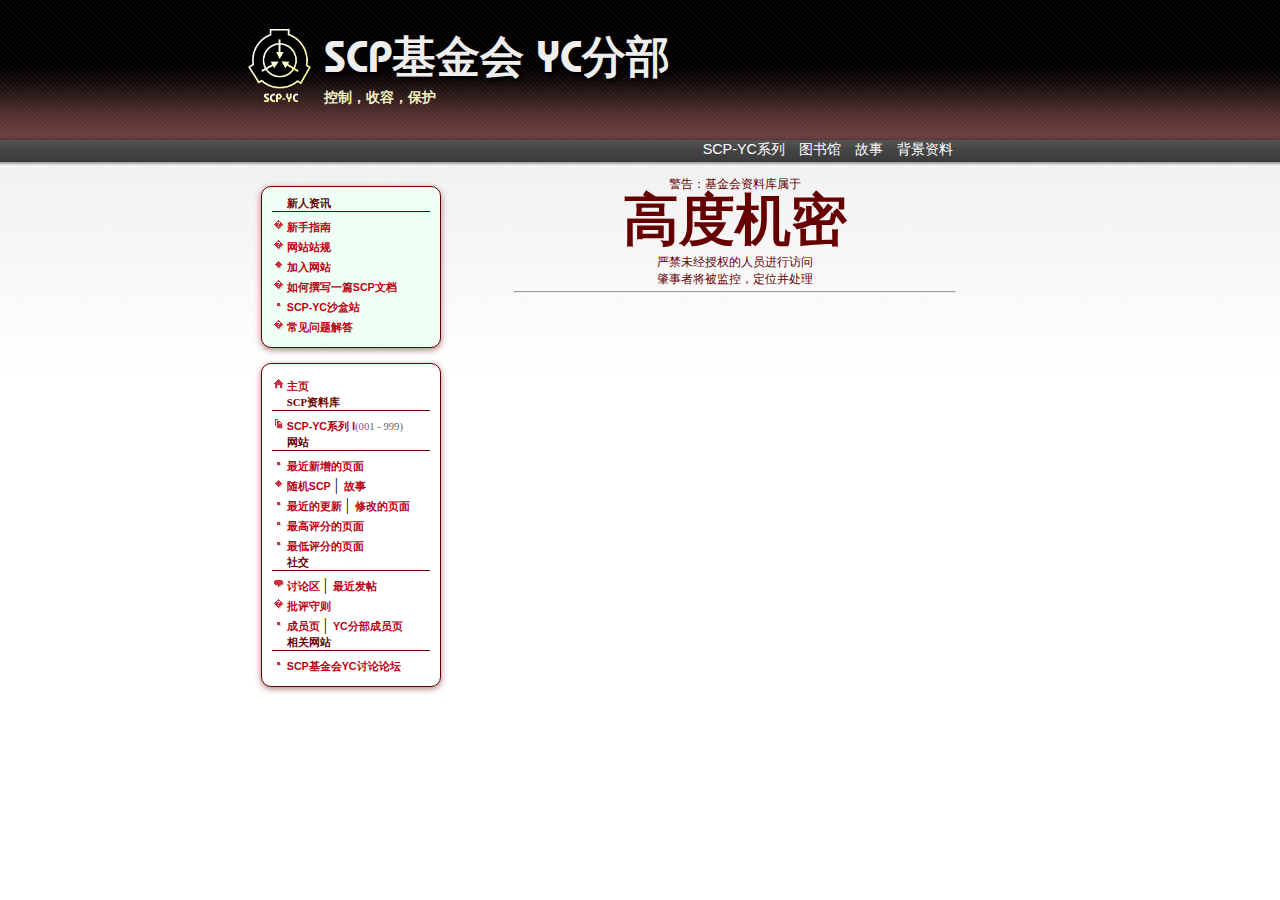
<file: index.html>
<!DOCTYPE html>
<html lang="en">
<head>
    <meta charset="UTF-8">
    <meta name="viewport" content="width=device-width, initial-scale=1.0">
    <title>SCP基金会 YC分部</title>
    <link rel="shortcut icon" href="images/favicon.ico">
    <link rel="stylesheet" href="styles/wiki-assets.css">
    <script src="js/wiki-walk.js" async></script>
    <script>
        function randomSCP() {
            window.location.href = 'scp-yc/scp-yc-' + addZero(Math.ceil(Math.random() * page_num)).toString() + '.html';
        }
    </script>
</head>
<body>
    <header>
        <h1>
            <a href="index.html">
                <span id="title">SCP基金会 YC分部</span>
            </a>
        </h1>
        <h2>控制，收容，保护</h2>
        <nav id="popup-menu">
            <div class="popup-group">
                <span class="popup-button">背景资料</span>
            </div>
            <div class="popup-group">
                <span class="popup-button">故事</span>
            </div>
            <div class="popup-group">
                <span class="popup-button">图书馆</span>
            </div>
            <div class="popup-group">
                <span class="popup-button">SCP-YC系列</span>
                <div class="popup-item">
                    <a href="scp-yc/series-1.html">YC系列 Ⅰ (YC-001 - YC-999)</a>
                    <a href="tales/series-1.html">» YC系列 Ⅰ 故事</a>
                    <a href="#">搞笑SCP-YC</a>
                </div>
            </div>
        </nav>
        <div id="open-menu">
            <a href="#sidebar">≡</a>
        </div>
    </header>
    <div id="sidebar">
        <aside id="begin-news" class="side-block">
            <div class="side-head">新人资讯</div>
            <div class="side-item"><img src="icons/help.png"><a href="#">新手指南</a></div>
            <div class="side-item"><img src="icons/help.png"><a href="#">网站站规</a></div>
            <div class="side-item"><img src="icons/main.png"><a href="#">加入网站</a></div>
            <div class="side-item"><img src="icons/help.png"><a href="#">如何撰写一篇SCP文档</a></div>
            <div class="side-item"><img src="icons/default.png"><a href="#">SCP-YC沙盒站</a></div>
            <div class="side-item"><img src="icons/help.png"><a href="#">常见问题解答</a></div>
        </aside>
        <aside id="index" class="side-block">
            <div class="side-item"><img src="icons/home.png"><a href="index.html">主页</a></div>

            <div class="side-head">SCP资料库</div>
            <div class="side-item"><img src="icons/series.png"><a href="scp-yc/series-1.html">SCP-YC系列 Ⅰ</a><span class="subtext">(001 - 999)</span></div>

            <div class="side-head">网站</div>
            <div class="side-item"><img src="icons/default.png"><a href="#">最近新增的页面</a></div>
            <div class="side-item"><img src="icons/main.png"><a href="javascript: randomSCP();">随机SCP</a> | <a href="javascript: randomTale();">故事</a></div>
            <div class="side-item"><img src="icons/default.png"><a href="#">最近的更新</a> | <a href="#">修改的页面</a></div>
            <div class="side-item"><img src="icons/default.png"><a href="#">最高评分的页面</a></div>
            <div class="side-item"><img src="icons/default.png"><a href="#">最低评分的页面</a></div>

            <div class="side-head">社交</div>
            <div class="side-item"><img src="icons/forum.png"><a href="#">讨论区</a> | <a href="#">最近发帖</a></div>
            <div class="side-item"><img src="icons/help.png"><a href="#">批评守则</a></div>
            <div class="side-item"><img src="icons/default.png"><a href="#">成员页</a> | <a href="#">YC分部成员页</a></div>

            <div class="side-head">相关网站</div>
            <div class="side-item"><img src="icons/default.png"><a href="#">SCP基金会YC讨论论坛</a></div>
        </aside>
        <a id="close-menu" href="#"></a>
    </div>
    <div id="main-content">
        <div style="text-align: center; color: #600;">
            <div style="font-size: 75%; margin: -10px;">警告：基金会资料库属于</div>
            <div style="font-size: 350%; font-weight: bold; margin: -5px;">高度机密</div>
            <div style="font-size: 75%; margin: -5px;">严禁未经授权的人员进行访问<br>肇事者将被监控，定位并处理</div>
        </div>
        <hr>
    </div>
</body>
</html>
</file>
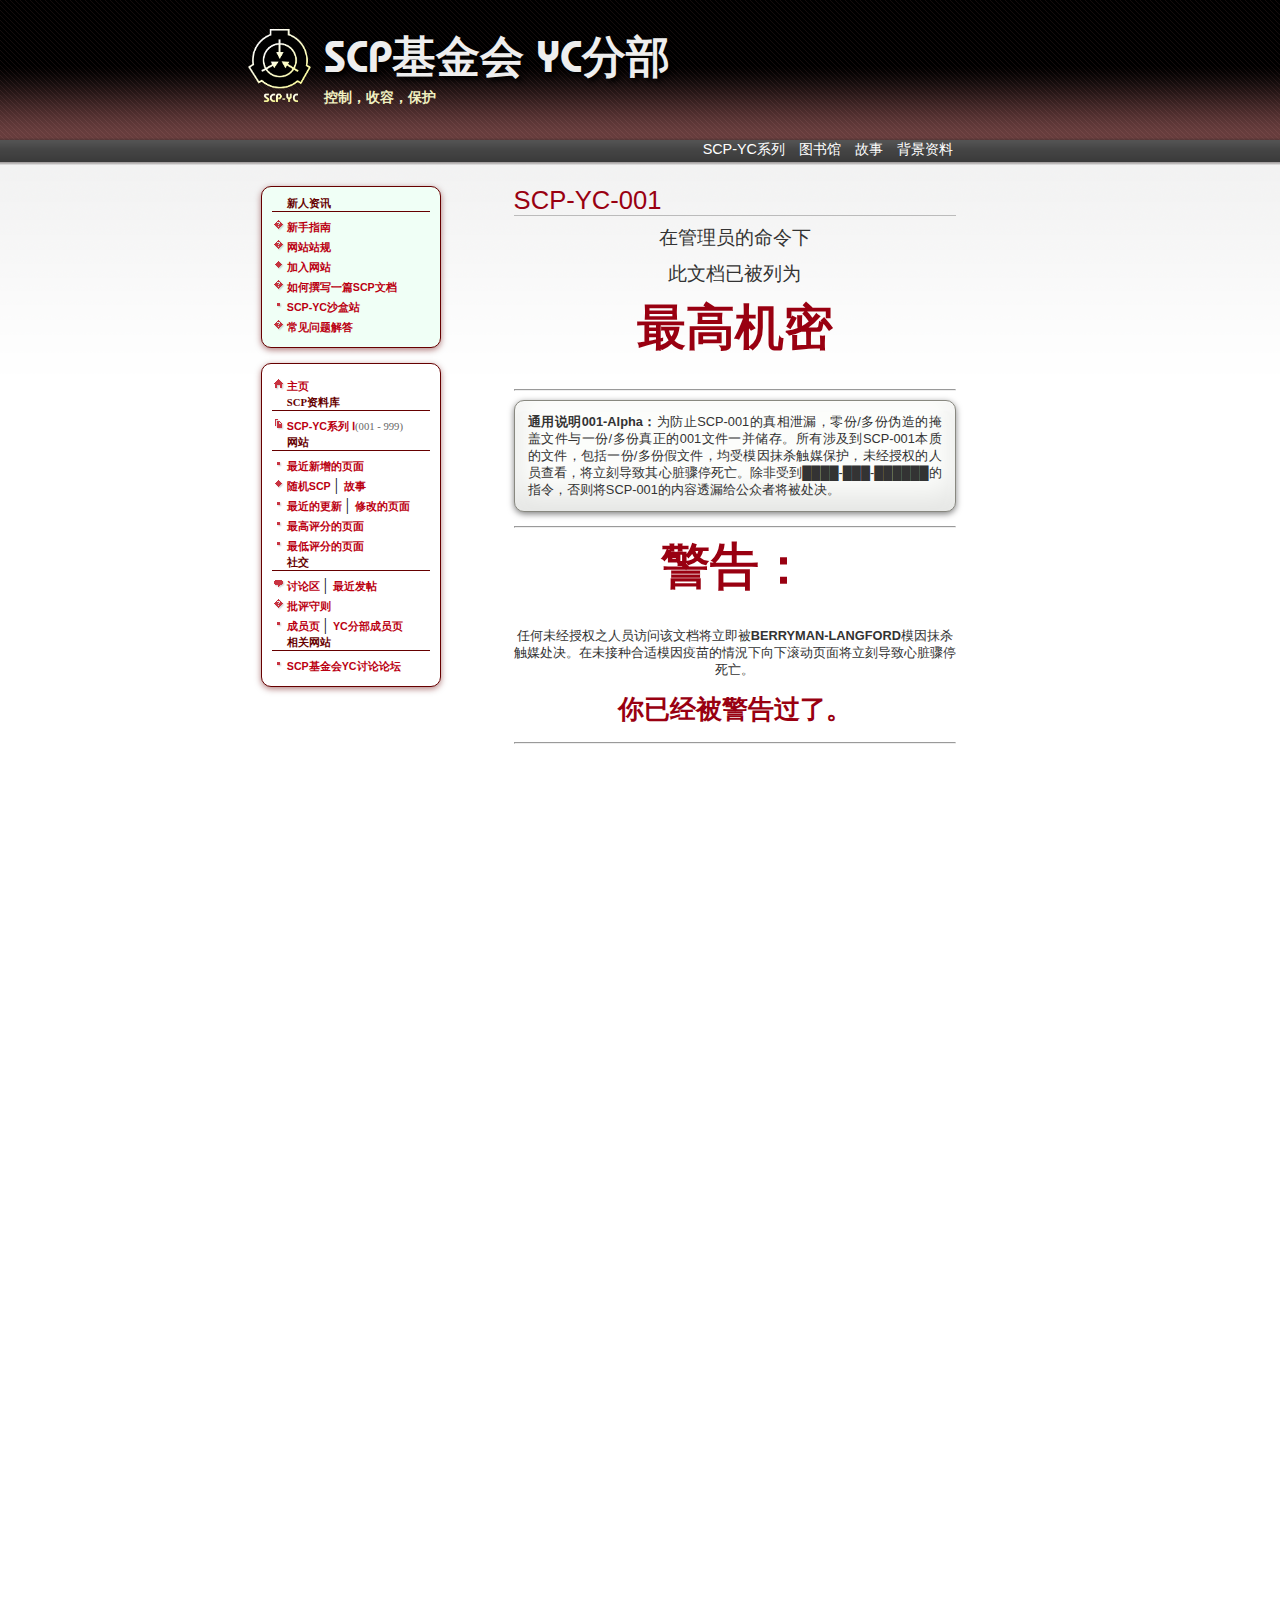
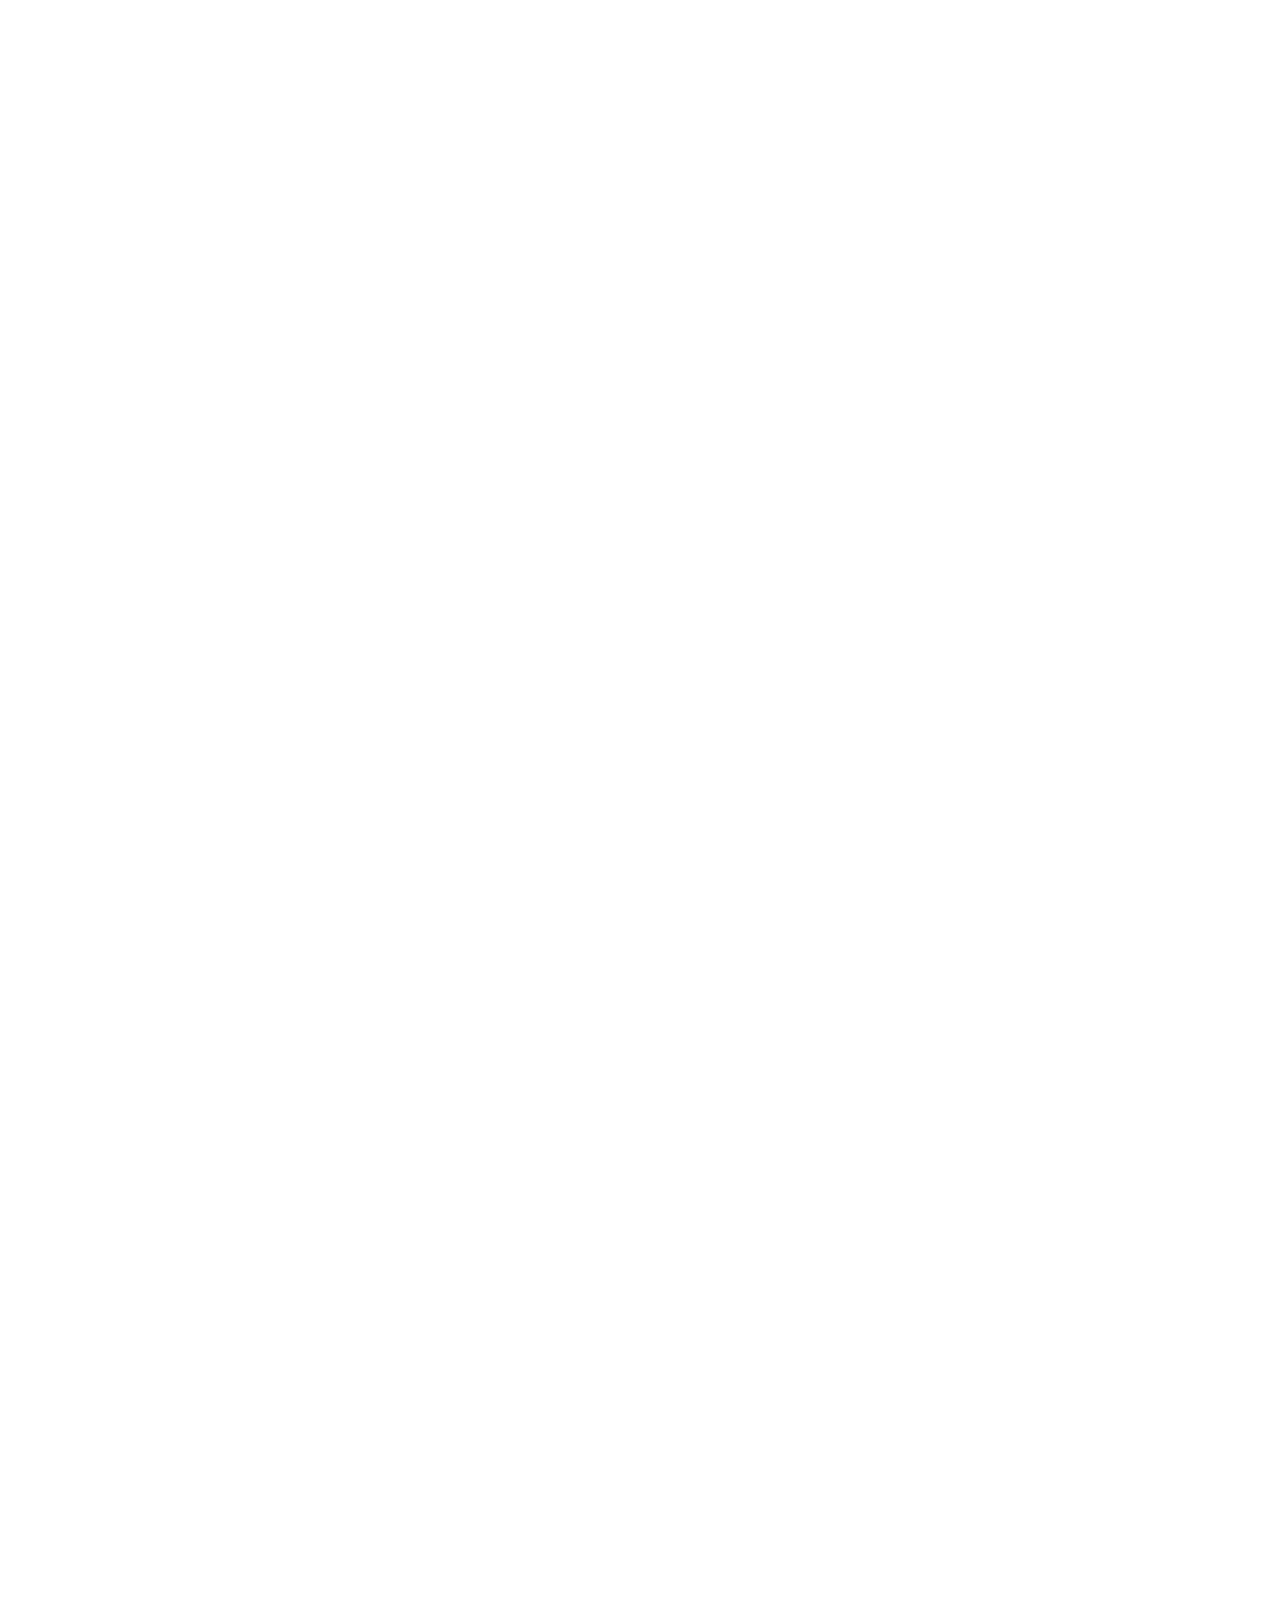
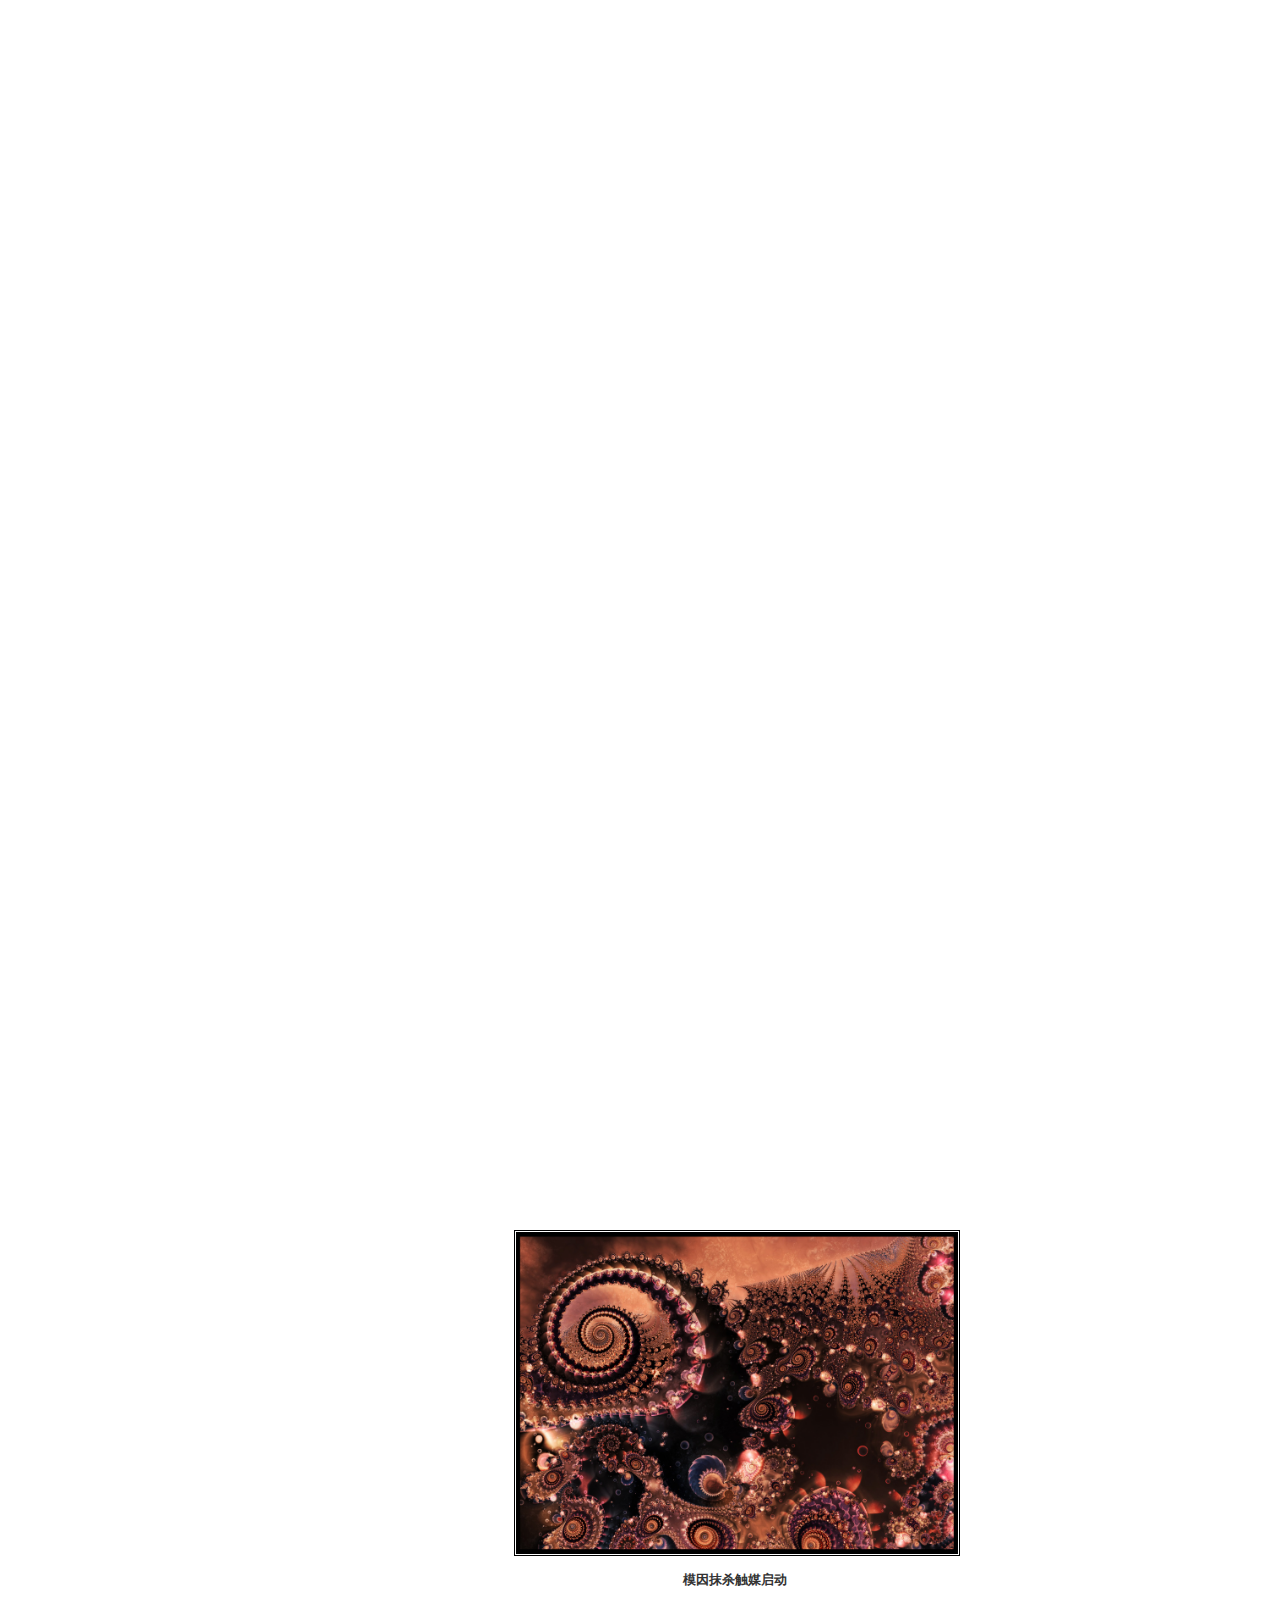
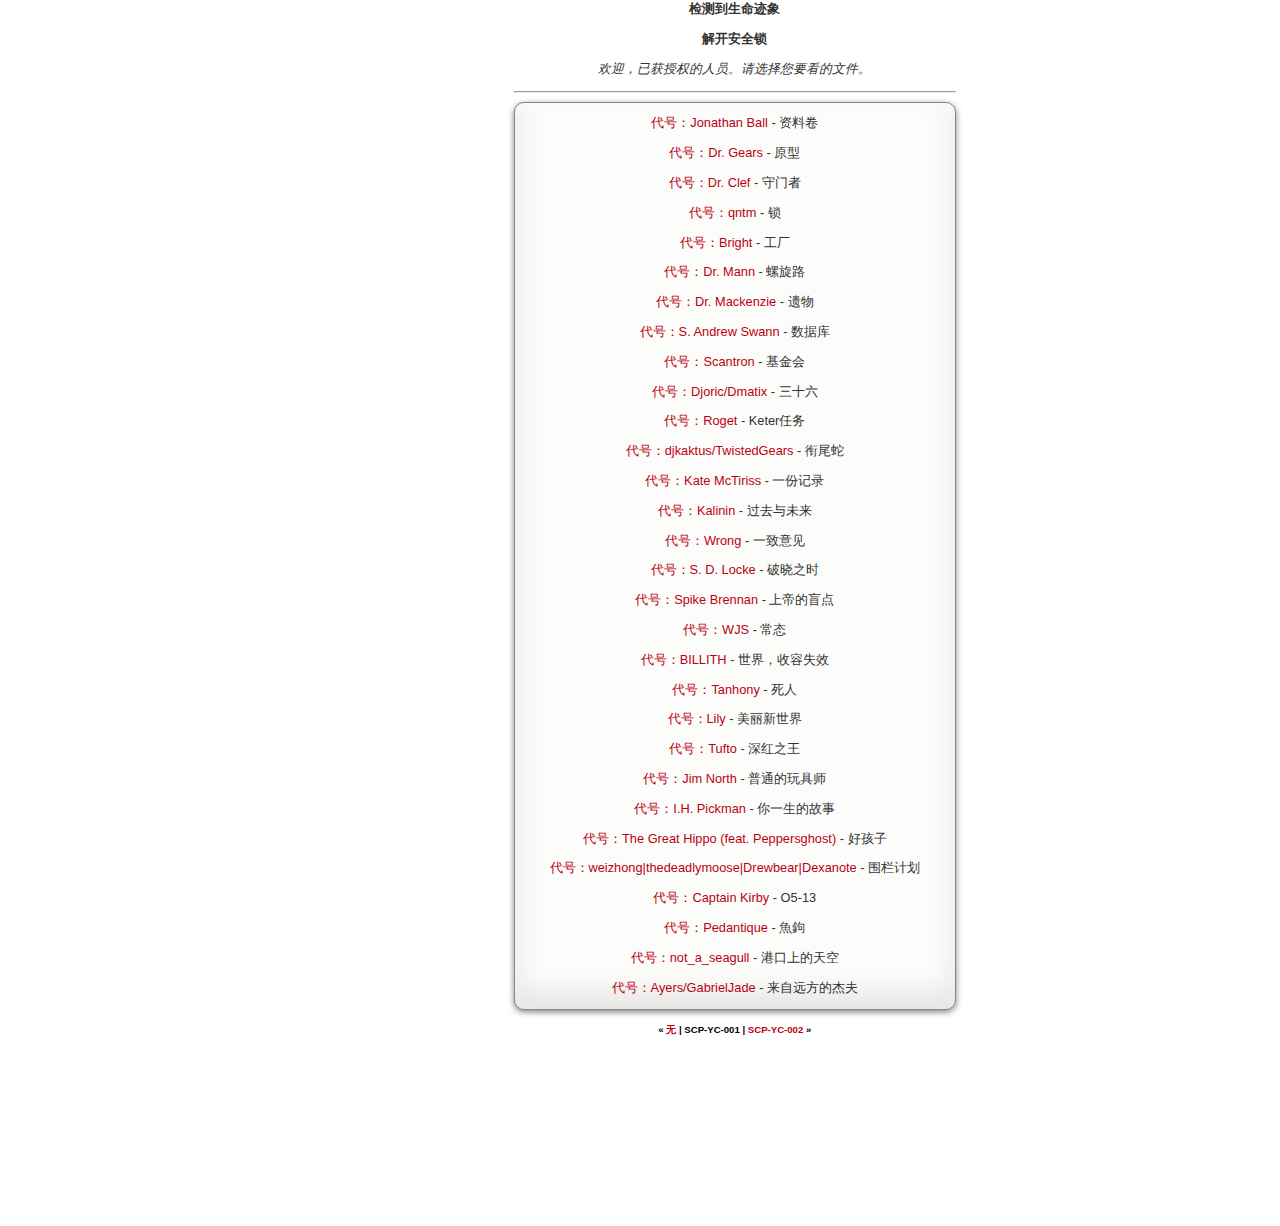
<file: scp-yc/scp-yc-001.html>
<!DOCTYPE html>
<html lang="en">
<head>
    <meta charset="UTF-8">
    <meta name="viewport" content="width=device-width, initial-scale=1.0">
    <title>SCP-YC-001 - SCP基金会 YC分部</title>
    <script src="../js/includes.js"></script>
</head>
<body>
    <div id="main-content">
        <div id="page-title">SCP-YC-001</div>
        <div id="page-content">
            <h2>在管理员的命令下</h2>
            <h2>此文档已被列为</h2>
            <h1>最高机密</h1>
            <hr>
            <div class="content-panel">
                <div style="text-align: justify;">
                    <p><strong>通用说明001-Alpha：</strong>为防止SCP-001的真相泄漏，零份/多份伪造的掩盖文件与一份/多份真正的001文件一并储存。所有涉及到SCP-001本质的文件，包括一份/多份假文件，均受模因抹杀触媒保护，未经授权的人员查看，将立刻导致其心脏骤停死亡。除非受到████-███-██████的指令，否则将SCP-001的内容透漏给公众者将被处决。</p>
                </div>
            </div>
            <hr>
            <h1>警告：</h1>
            <p style="text-align: center">任何未经授权之人员访问该文档将立即被<strong>BERRYMAN-LANGFORD</strong>模因抹杀触媒处决。在未接种合适模因疫苗的情況下向下滚动页面将立刻导致心脏骤停死亡。</p>
            <h1 style="font-size: 200%">你已经被警告过了。</h1>
            <hr>
            <p><br><br><br><br><br><br><br><br><br><br><br><br><br><br><br><br><br><br><br><br><br><br><br><br><br><br><br><br><br><br><br><br><br><br><br><br><br><br><br><br><br><br><br><br><br><br><br><br><br><br><br><br><br><br><br><br><br><br><br><br><br><br><br><br><br><br><br><br><br><br><br><br><br><br><br><br><br><br><br><br><br><br><br><br><br><br><br><br><br><br><br><br><br><br><br><br><br><br><br><br><br><br><br><br><br><br><br><br><br><br><br><br><br><br><br><br><br><br><br><br><br><br><br><br><br><br><br><br><br><br><br><br><br><br><br><br><br><br><br><br><br><br><br><br><br><br><br><br><br><br><br><br><br><br><br><br><br><br><br><br><br><br><br><br><br><br><br><br><br><br><br><br><br><br><br><br><br><br><br><br><br><br><br><br><br><br><br><br><br><br><br><br><br><br><br><br><br><br><br><br><br><br><br><br><br><br><br><br><br><br><br><br><br><br><br><br><br><br><br><br><br><br><br><br><br><br><br><br><br><br><br><br><br><br><br><br><br><br><br><br><br><br><br><br></p>
            <img src="images/scp-yc-001-1.jpg" style="border: solid 1px #000000; padding: 1px; width: 100%; height: auto;" class="image">
            <div style="text-align: center;">
                <p><strong>模因抹杀触媒启动</strong></p>
                <p><strong>检测到生命迹象</strong></p>
                <p><strong>解开安全锁</strong></p>
                <p><em>欢迎，已获授权的人员。请选择您要看的文件。</em></p>
            </div>
            <hr>
            <div class="content-panel">
                <div style="text-align: center;">
                    <p><a href="/jonathan-ball-s-proposal">代号：Jonathan Ball</a> - 资料卷</p>
                    <p><a href="/dr-gears-s-proposal">代号：Dr. Gears</a> - 原型</p>
                    <p><a href="/dr-clef-s-proposal">代号：Dr. Clef</a> - 守门者</p>
                    <p><a href="/qntm-s-proposal">代号：qntm</a> - 锁</p>
                    <p><a href="/scp-001-o5">代号：Bright</a> - 工厂</p>
                    <p><a href="/dr-manns-proposal">代号：Dr. Mann</a> - 螺旋路</p>
                    <p><a href="/mackenzie-s-proposal">代号：Dr. Mackenzie</a> - 遗物</p>
                    <p><a href="/sandrewswann-s-proposal">代号：S. Andrew Swann</a> - 数据库</p>
                    <p><a href="/scantron-s-proposal">代号：Scantron</a> - 基金会</p>
                    <p><a href="/djoric-dmatix-proposal">代号：Djoric/Dmatix</a> - 三十六</p>
                    <p><a href="/roget-s-proposal">代号：Roget</a> - Keter任务</p>
                    <p><a href="/ouroboros">代号：djkaktus/TwistedGears</a> - 衔尾蛇</p>
                    <p><a href="/kate-mctiriss-s-proposal">代号：Kate McTiriss</a> - 一份记录</p>
                    <p><a href="/kalinins-proposal">代号：Kalinin</a> - 过去与未来</p>
                    <p><a href="/wrong-proposal">代号：Wrong</a> - 一致意见</p>
                    <p><a href="/shaggydredlocks-proposal">代号：S. D. Locke</a> - 破晓之时</p>
                    <p><a href="/spikebrennan-s-proposal">代号：Spike Brennan</a> - 上帝的盲点</p>
                    <p><a href="/wjs-proposal">代号：WJS</a> - 常态</p>
                    <p><a href="/billiths-proposal">代号：BILLITH</a> - 世界，收容失效</p>
                    <p><a href="/tanhony-s-proposal">代号：Tanhony</a> - 死人</p>
                    <p><a href="/lily-s-proposal">代号：Lily</a> - 美丽新世界</p>
                    <p><a href="/tuftos-proposal">代号：Tufto</a> - 深红之王</p>
                    <p><a href="/jim-north-s-proposal">代号：Jim North</a> - 普通的玩具师</p>
                    <p><a href="/i-h-p-proposal">代号：I.H. Pickman</a> - 你一生的故事</p>
                    <p><a href="/scp-001-ex">代号：The Great Hippo (feat. Peppersghost)</a> - 好孩子</p>
                    <p><a href="/wmdd-s-proposal">代号：weizhong|thedeadlymoose|Drewbear|Dexanote</a> - 围栏计划</p>
                    <p><a href="/captain-kirby-s-proposal">代号：Captain Kirby</a> - O5-13</p>
                    <p><a href="/pedantique-s-proposal">代号：Pedantique</a> - 魚鉤</p>
                    <p><a href="/not-a-seagull-proposal">代号：not_a_seagull</a> - 港口上的天空</p>
                    <p><a href="/ayers-gabriel-jade-proposal">代号：Ayers/GabrielJade</a> - 来自远方的杰夫</p>
                </div>
            </div>
        </div>
    </div>
</body>
</html>
</file>
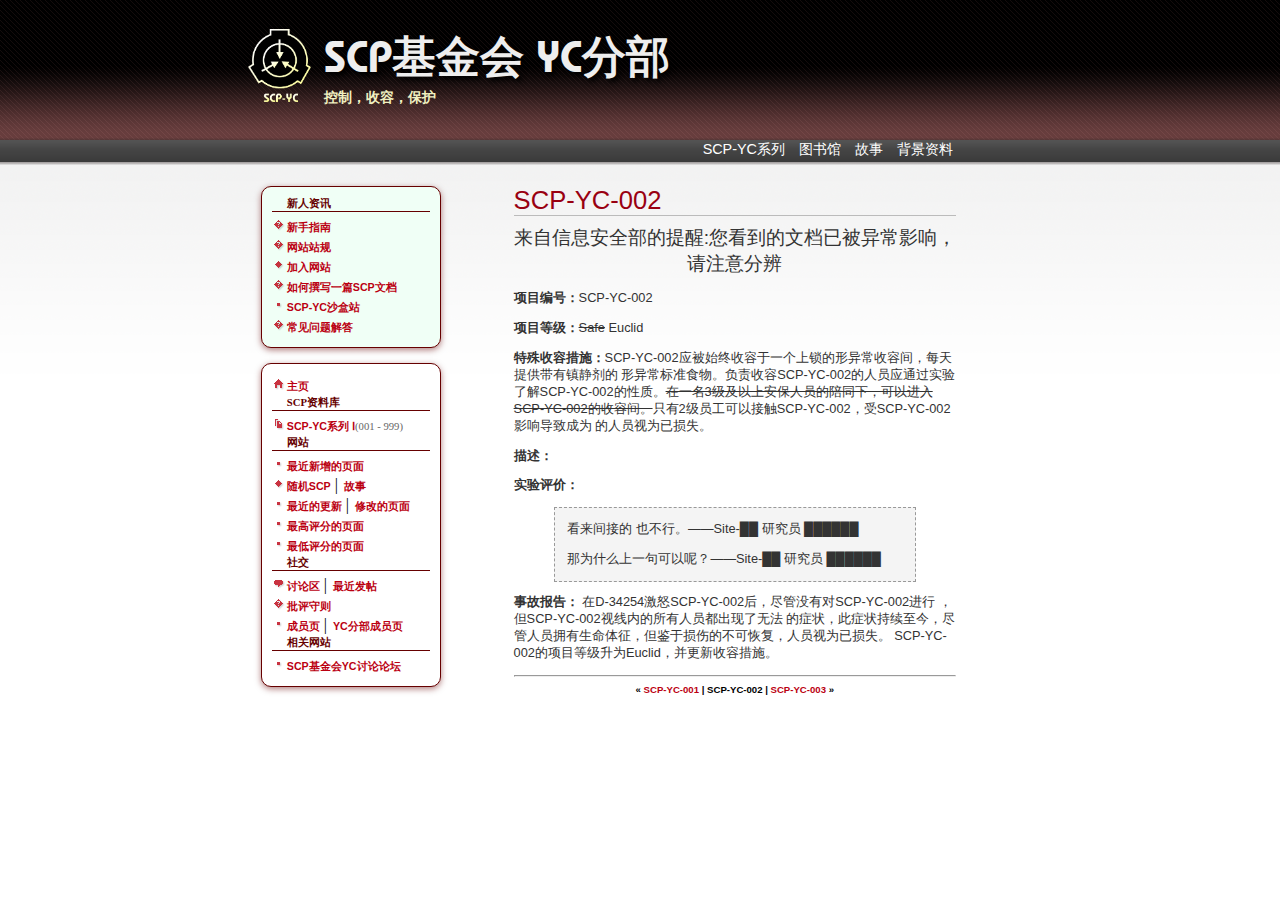
<file: scp-yc/scp-yc-002.html>
<!DOCTYPE html>
<html lang="en">
<head>
    <meta charset="UTF-8">
    <meta name="viewport" content="width=device-width, initial-scale=1.0">
    <title>SCP-YC-002 - SCP基金会 YC分部</title>
    <script src="../js/includes.js"></script>
</head>
<body>
    <div id="main-content">
        <div id="page-title">SCP-YC-002</div>
        <div id="page-content">
            <h2>来自信息安全部的提醒:您看到的文档已被异常影响，请注意分辨</h2>
            <p><b>项目编号：</b>SCP-YC-002</p>
            <p><b>项目等级：</b><del>Safe</del> Euclid</p>
            <p><b>特殊收容措施：</b>SCP-YC-002应被始终收容于一个上锁的形异常收容间，每天提供带有镇静剂的 形异常标准食物。负责收容SCP-YC-002的人员应通过实验了解SCP-YC-002的性质。<del>在一名3级及以上安保人员的陪同下，可以进入SCP-YC-002的收容间。</del>只有2级员工可以接触SCP-YC-002，受SCP-YC-002影响导致成为 的人员视为已损失。</p>
            <p><b>描述：</b></p>
            <p><b>实验评价：</b>
                <blockquote>
                    <p>看来间接的 也不行。——Site-██ 研究员 ██████</p>
                    <p>那为什么上一句可以呢？——Site-██ 研究员 ██████</p>
                </blockquote></p>
            <p><b>事故报告：</b>
                在D-34254激怒SCP-YC-002后，尽管没有对SCP-YC-002进行 ，但SCP-YC-002视线内的所有人员都出现了无法 的症状，此症状持续至今，尽管人员拥有生命体征，但鉴于损伤的不可恢复，人员视为已损失。
                SCP-YC-002的项目等级升为Euclid，并更新收容措施。</p>
            <hr>
        </div>
    </div>
</body>
</html>
</file>
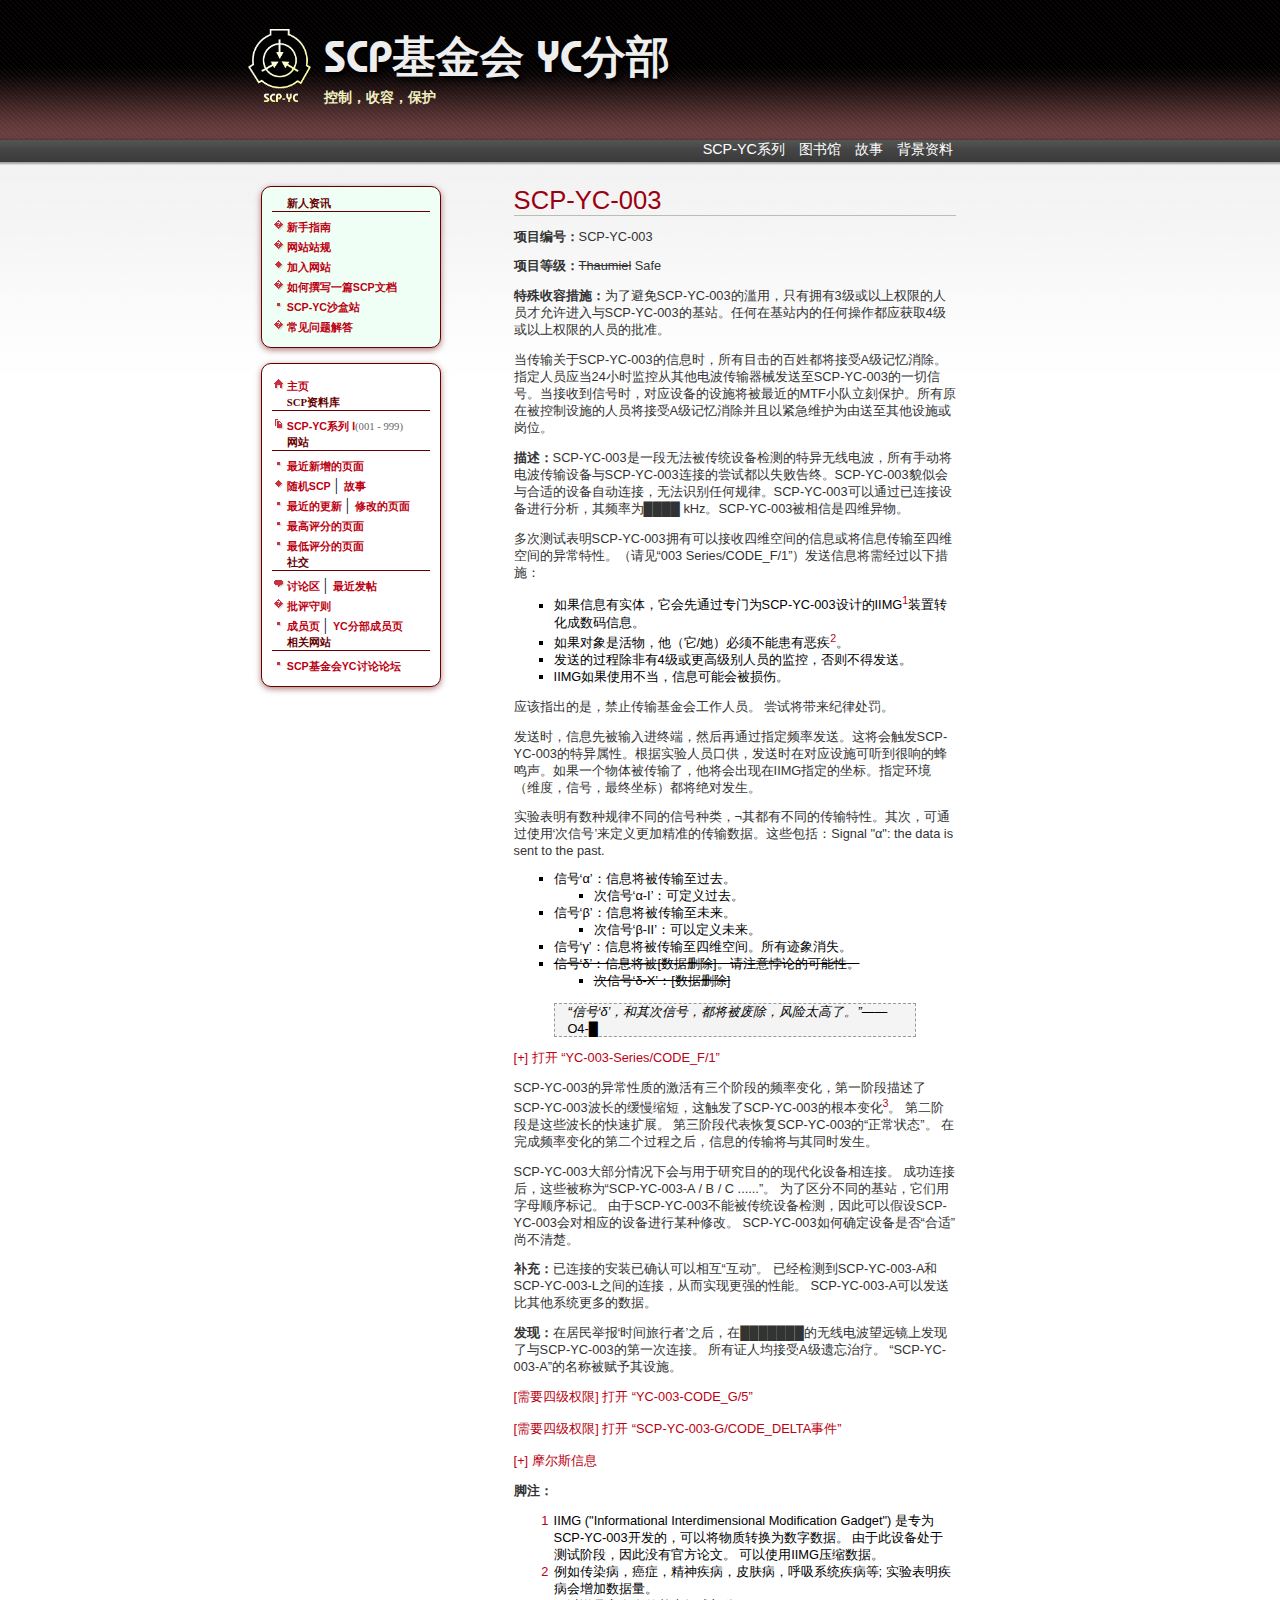
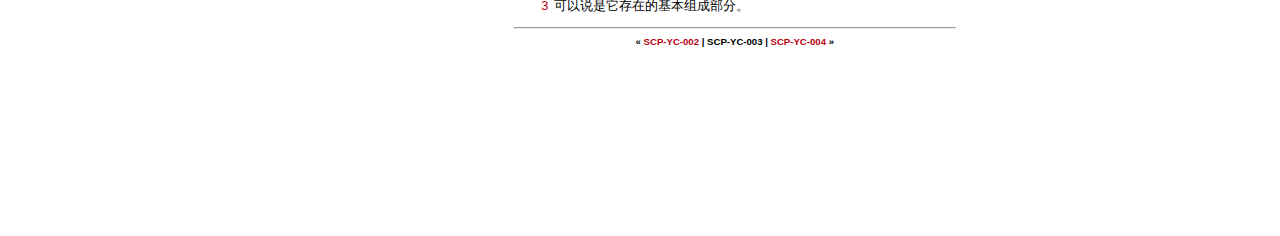
<file: scp-yc/scp-yc-003.html>
<!DOCTYPE html>
<html lang="en">
<head>
    <meta charset="UTF-8">
    <meta name="viewport" content="width=device-width, initial-scale=1.0">
    <title>SCP-YC-003 - SCP基金会 YC分部</title>
    <script src="../js/includes.js"></script>
</head>
<body>
    <div id="main-content">
        <div id="page-title">SCP-YC-003</div>
        <div id="page-content">
            <p><b>项目编号：</b>SCP-YC-003</p>
            <p><b>项目等级：</b><del>Thaumiel</del> Safe</p>
            <p><b>特殊收容措施：</b>为了避免SCP-YC-003的滥用，只有拥有3级或以上权限的人员才允许进入与SCP-YC-003的基站。任何在基站内的任何操作都应获取4级或以上权限的人员的批准。
            <p>当传输关于SCP-YC-003的信息时，所有目击的百姓都将接受A级记忆消除。指定人员应当24小时监控从其他电波传输器械发送至SCP-YC-003的一切信号。当接收到信号时，对应设备的设施将被最近的MTF小队立刻保护。所有原在被控制设施的人员将接受A级记忆消除并且以紧急维护为由送至其他设施或岗位。</p></p>
            <p><b>描述：</b>SCP-YC-003是一段无法被传统设备检测的特异无线电波，所有手动将电波传输设备与SCP-YC-003连接的尝试都以失败告终。SCP-YC-003貌似会与合适的设备自动连接，无法识别任何规律。SCP-YC-003可以通过已连接设备进行分析，其频率为████ kHz。SCP-YC-003被相信是四维异物。</p>
            <p>多次测试表明SCP-YC-003拥有可以接收四维空间的信息或将信息传输至四维空间的异常特性。（请见“003 Series/CODE_F/1”）发送信息将需经过以下措施：</p>
            <ul>
                <li>如果信息有实体，它会先通过专门为SCP-YC-003设计的IIMG<sup>1</sup>装置转化成数码信息。</li>
                <li>如果对象是活物，他（它/她）必须不能患有恶疾<sup>2</sup>。</li>
                <li>发送的过程除非有4级或更高级别人员的监控，否则不得发送。</li>
                <li>IIMG如果使用不当，信息可能会被损伤。</li>
            </ul>
            <p>应该指出的是，禁止传输基金会工作人员。 尝试将带来纪律处罚。</p>
            <p>发送时，信息先被输入进终端，然后再通过指定频率发送。这将会触发SCP-YC-003的特异属性。根据实验人员口供，发送时在对应设施可听到很响的蜂鸣声。如果一个物体被传输了，他将会出现在IIMG指定的坐标。指定环境（维度，信号，最终坐标）都将绝对发生。</p>
            <p>实验表明有数种规律不同的信号种类，¬其都有不同的传输特性。其次，可通过使用‘次信号’来定义更加精准的传输数据。这些包括：Signal "α": the data is sent to the past.</p>
            <ul>
                <li>信号‘α’：信息将被传输至过去。</li>
                <ul><li>次信号‘α-I’：可定义过去。</li></ul>
                <li>信号‘β’：信息将被传输至未来。</li>
                <ul><li>次信号‘β-II’：可以定义未来。</li></ul>
                <li>信号‘γ’：信息将被传输至四维空间。所有迹象消失。</li>
                <li><del>信号‘δ’：信息将被[数据删除]。请注意悖论的可能性。</del></li>
                <ul><li><del>次信号‘δ-X’：[数据删除]</del></li></ul>
            </ul>
            <blockquote><em>“信号‘δ’，和其次信号，都将被废除，风险太高了。”</em>—— O4-█</blockquote>
            <div class="folder" fold="[+] 打开 “YC-003-Series/CODE_F/1”" unfold="[-] 关闭 “YC-003-Series/CODE_F/1”">
                <blockquote>
                    <p><b>YC-003-Trial No. 1</b></p>
                    <p><b>实验设备：</b>SCP-YC-003-A</p>
                    <p><b>日期：</b>██.██.20██</p>
                    <p><b>描述：</b>Gamil博士发出的一封包含信息“Hello, World!” 的邮件进入了四维空间。使用信号‘α’，次信号‘α-I’被设为一小时。</p>
                    <p><b>结果：</b>Gamil博士在实验前一小时收到了邮件， 发件人为Gamil 博士。</p>
                </blockquote>
                <blockquote>
                    <p><b>YC-003-Trial No. 2</b></p>
                    <p><b>实验设备：</b>SCP-YC-003-A</p>
                    <p><b>日期：</b>██.██.20██</p>
                    <p><b>描述：</b>Gamil博士发出的一封包含信息“Hello, World!” 的邮件进入了四维空间。使用信号‘β’，次信号‘β-II’被设为一自然日。</p>
                    <p><b>结果：</b>Gamil博士在实验一天后收到了邮件， 发件人为Gamil博士。                                </p>
                </blockquote>
                <blockquote>
                    <p><b>YC-003-Trial No. 3</b></p>
                    <p><b>实验设备：</b>SCP-YC-003-A</p>
                    <p><b>日期: </b>██.██.20██</p>
                    <p><b>描述：</b>一张写有字样“你好，Javer博士” 的纸通过IIMG转换成了数码信息并进入了四维空间。使用信号‘β’，次信号‘β-II’被设为一周。坐标被设至Javer博士的书房。</p>
                    <p><b>结果：</b>纸被保留。一周后纸出现在了书房。询问过后发现一名基金会清洁人员在实验设施发现了这张纸， 因为长得像一封信，他决定带给Javer博士并询问是否属于他。Javer博士当时在书房，清洁人员并未发觉实验的存在，事后对其进行了B级记忆消除。 </p>
                    <p><b>备注：</b>Javer博士的书房在SCP-YC-003-A的周边。</p>
                </blockquote>
                <blockquote>
                    <p><b>YC-003-Trial No. 4</b></p>
                    <p><b>实验设备：</b>SCP-YC-003-A</p>
                    <p><b>日期：</b>██.██.20██</p>
                    <p><b>描述：</b>一只在笼子里的实验鼠通过IIMG被转化成了数码信号并进入了四维空间。使用信号‘α’，次信号‘α-I’ 被设为一周。坐标被设至另一个鼠笼。 </p>
                    <p><b>结果：</b>实验鼠当时存在于一个关着的笼子，实验者确定是同一只实验鼠。</p>
                </blockquote>
                <blockquote>
                    <p><b>YC-003-Trial No. 5</b></p>
                    <p><b>实验设备：</b>SCP-YC-003-A</p>
                    <p><b>日期：</b>██.██.20██</p>
                    <p><b>描述：</b>一名D级人员（D-7306）通过IIMG被转化成了数码信号并进入了四维空间。使用信号‘β’，次信号‘β-II’ 被设为一个平均月。坐标被设至为其准备的房间。D-7306被关在另一个房间（N199）。所有必需品被提供。</p>
                    <p><b>结果：</b>在当天，收容失效事件发生并启动了紧急疏散。D-7306逃离N199并在与提前设置好的坐标配对的房间避难。</p>
                </blockquote>
            </div>
            <p>SCP-YC-003的异常性质的激活有三个阶段的频率变化，第一阶段描述了SCP-YC-003波长的缓慢缩短，这触发了SCP-YC-003的根本变化<sup>3</sup>。 第二阶段是这些波长的快速扩展。 第三阶段代表恢复SCP-YC-003的“正常状态”。 在完成频率变化的第二个过程之后，信息的传输将与其同时发生。</p>
            <p>SCP-YC-003大部分情况下会与用于研究目的的现代化设备相连接。 成功连接后，这些被称为“SCP-YC-003-A / B / C ......”。 为了区分不同的基站，它们用字母顺序标记。 由于SCP-YC-003不能被传统设备检测，因此可以假设SCP-YC-003会对相应的设备进行某种修改。 SCP-YC-003如何确定设备是否“合适”尚不清楚。</p>
            <p><b>补充：</b>已连接的安装已确认可以相互“互动”。 已经检测到SCP-YC-003-A和SCP-YC-003-L之间的连接，从而实现更强的性能。 SCP-YC-003-A可以发送比其他系统更多的数据。</p>
            <p><b>发现：</b>在居民举报‘时间旅行者’之后，在███████的无线电波望远镜上发现了与SCP-YC-003的第一次连接。 所有证人均接受A级遗忘治疗。 “SCP-YC-003-A”的名称被赋予其设施。</p>
            <div class="folder" fold="[需要四级权限] 打开 “YC-003-CODE_G/5”" unfold="[-] 关闭 “YC-003-CODE_G/5”">
                <blockquote>
                    <p><b>YC-003-CODE_G/5</b></p>
                    <p><b>实验设备：</b>SCP-YC-003-A</p>
                    <p><b>日期：</b>██.██.20██</p>
                    <p><b>描述：</b>一组MTF小队（5名成员）通过IIMG被转化成了数码信号并进入了四维空间。使用信号‘α’，次信号‘α-I’ 被设为N339事件当天。坐标设为N339的事发地点。</p>
                    <p><b>结果：</b>事件N339从未发生过。 除了进行实验的研究人员和MTF单位外，没有人记得这一事件。</p>
                </blockquote>
                <blockquote><em>“尽管SCP-YC-003可以防止某些事件发生，但是大量的数据并没有提供实用性。我们已经将大部分数据存储用于这一次尝试。还应该注意的是，我们只发送了5个武装人员回到过去。如果有更大的MTF单位会发生什么，我根本不想知道。我将移除此项目的Thaumiel分级。”</em> ——Gamil博士</blockquote>
            </div>
            <br>
            <div class="folder" fold="[需要四级权限] 打开 “SCP-YC-003-G/CODE_DELTA事件”" unfold="[-] 关闭 “SCP-YC-003-G/CODE_DELTA事件”">
                <p>事件YC-003-G / CODE_DELTA发生于██.██.20██。SCP-YC-003-G被摧毁并产生了一个异常场，其中时空似乎被扭曲。 初步检测认定为小面积CK或者ZK类现实重构类情景异常场。更多的测试均未产生任何数据。无幸存者。</p>
                <p>响应于该事件，信号“δ”及其次信号“δ-X”被认为不适合于测试。</p>
                <p>SCP-YC-003-G周围区域由指定的安保人员守卫。未经授权进入SCP-YC-003-G将产生纪律后果。</p>
                <p>附录1：已收到几个未知信号。 大多数输入信号由SCP-YC-003-A接收，可能是因为它是最强大的系统。</p>
                <p>附录-2：在██.██.20██进行了一次信号“γ”的测试。 这包括发送数字字符“有人吗？” 并观察反应。 发送邮件两小时后，以摩尔斯电码的形式收到回复。 进一步回复收到的消息没有引起任何反应。</p>
                <p>以下是摩尔斯代码原消息：</p>
            </div>
            <br>
            <div class="folder" fold="[+] 摩尔斯信息" unfold="[-] 摩尔斯信息">
                <audio src="media/scp-yc-001-1.wav" controls="controls"></audio>
                <p><b>电码：</b><blockquote>-. .- -- . / ...- . -. .-.-.- / .-- .... --- / .. ... / .. - ..--.. / -.-- . .- .-. / -- -- -.... ..... ...- .. .. .. .-.-.- / -.. .. -.. / .. / -- .- -.- . / .. - ..--.. / .-.. . .- -.. / ..- -. ... - .- -... .-.. . .-.-.- / -. --- - / -- ..- -.-. .... / - .. -- . .-.-.-</blockquote></p>
                <p><b>翻译：</b><p><em>"Name Ven. Who is it? Year MM65VIII. Did it work? Lead unstable. Not much time."<br>（“名芠。你是谁？MM65VIII年。成功了吗？领导不稳定。时间不多了。”）</em></p></p>
            </div>
            <p>
                <b>脚注：</b>
                <ol id="footer-notes">
                    <li>IIMG ("Informational Interdimensional Modification Gadget") 是专为SCP-YC-003开发的，可以将物质转换为数字数据。 由于此设备处于测试阶段，因此没有官方论文。 可以使用IIMG压缩数据。</li>
                    <li>例如传染病，癌症，精神疾病，皮肤病，呼吸系统疾病等; 实验表明疾病会增加数据量。</li>
                    <li>可以说是它存在的基本组成部分。</li>
                </ol>
            </p>
            <hr>
        </div>
    </div>
</body>
</html>
</file>
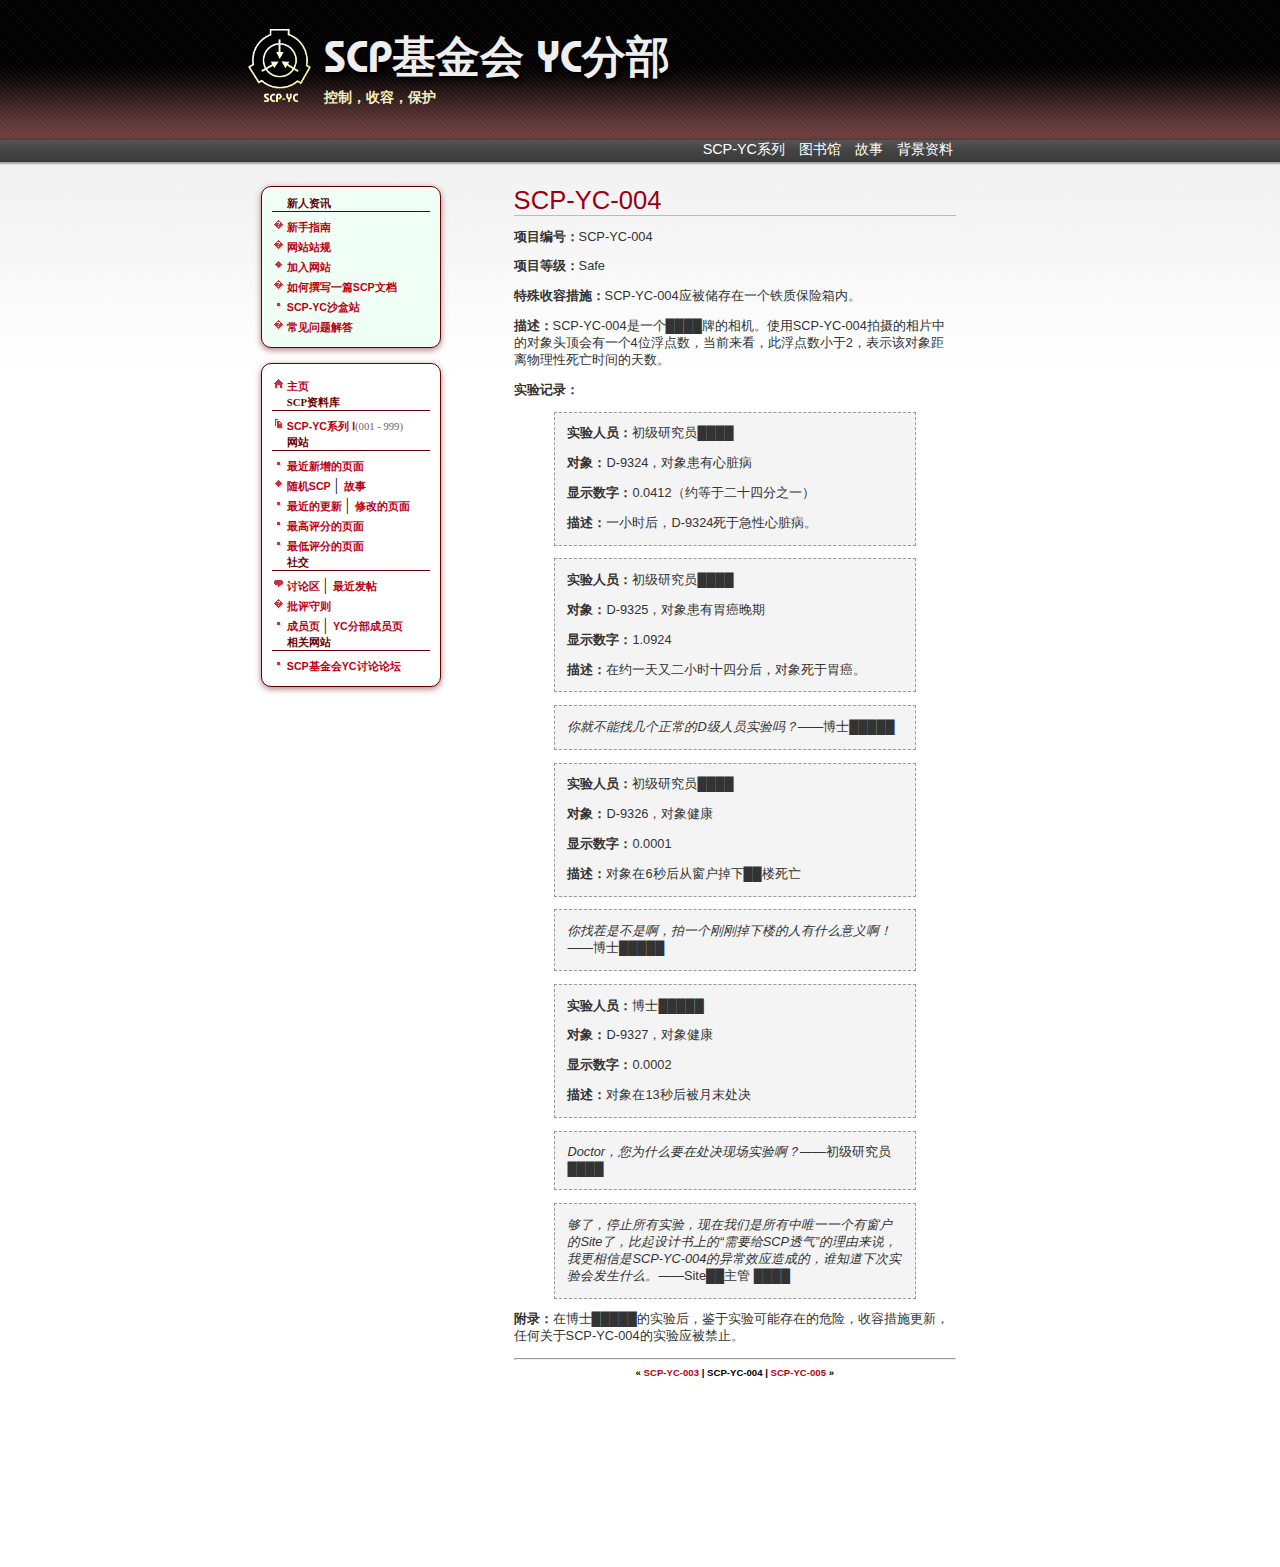
<file: scp-yc/scp-yc-004.html>
<!DOCTYPE html>
<html lang="en">
<head>
    <meta charset="UTF-8">
    <meta name="viewport" content="width=device-width, initial-scale=1.0">
    <title>SCP-YC-004 - SCP基金会 YC分部</title>
    <script src="../js/includes.js"></script>
</head>
<body>
    <div id="main-content">
        <div id="page-title">SCP-YC-004</div>
        <div id="page-content">
            <p><b>项目编号：</b>SCP-YC-004</p>
            <p><b>项目等级：</b>Safe</p>
            <p><b>特殊收容措施：</b>SCP-YC-004应被储存在一个铁质保险箱内。</p>
            <p><b>描述：</b>SCP-YC-004是一个████牌的相机。使用SCP-YC-004拍摄的相片中的对象头顶会有一个4位浮点数，当前来看，此浮点数小于2，表示该对象距离物理性死亡时间的天数。</p>
            <p><b>实验记录：</b>
                <blockquote>
                    <p><b>实验人员：</b>初级研究员████</p>
                    <p><b>对象：</b>D-9324，对象患有心脏病</p>
                    <p><b>显示数字：</b>0.0412（约等于二十四分之一）</p>
                    <p><b>描述：</b>一小时后，D-9324死于急性心脏病。</p>
                </blockquote>
                <blockquote>
                    <p><b>实验人员：</b>初级研究员████</p>
                    <p><b>对象：</b>D-9325，对象患有胃癌晚期</p>
                    <p><b>显示数字：</b>1.0924</p>
                    <p><b>描述：</b>在约一天又二小时十四分后，对象死于胃癌。</p>
                </blockquote>
                <blockquote>
                    <p><em>你就不能找几个正常的D级人员实验吗？</em>——博士█████</p>
                </blockquote>
                <blockquote>
                    <p><b>实验人员：</b>初级研究员████</p>
                    <p><b>对象：</b>D-9326，对象健康</p>
                    <p><b>显示数字：</b>0.0001</p>
                    <p><b>描述：</b>对象在6秒后从窗户掉下██楼死亡</p>
                </blockquote>
                <blockquote>
                    <p><em>你找茬是不是啊，拍一个刚刚掉下楼的人有什么意义啊！</em>——博士█████</p>
                </blockquote>
                <blockquote>
                    <p><b>实验人员：</b>博士█████</p>
                    <p><b>对象：</b>D-9327，对象健康</p>
                    <p><b>显示数字：</b>0.0002</p>
                    <p><b>描述：</b>对象在13秒后被月末处决</p>
                </blockquote>
                <blockquote>
                    <p><em>Doctor，您为什么要在处决现场实验啊？</em>——初级研究员████</p>
                </blockquote>
                <blockquote>
                    <p><em>够了，停止所有实验，现在我们是所有中唯一一个有窗户的Site了，比起设计书上的“需要给SCP透气”的理由来说，我更相信是SCP-YC-004的异常效应造成的，谁知道下次实验会发生什么。</em>——Site██主管 ████</p>
                </blockquote>
            <p><b>附录：</b>在博士█████的实验后，鉴于实验可能存在的危险，收容措施更新，任何关于SCP-YC-004的实验应被禁止。</p>
            <hr>
        </div>
    </div>
</body>
</html>
</file>
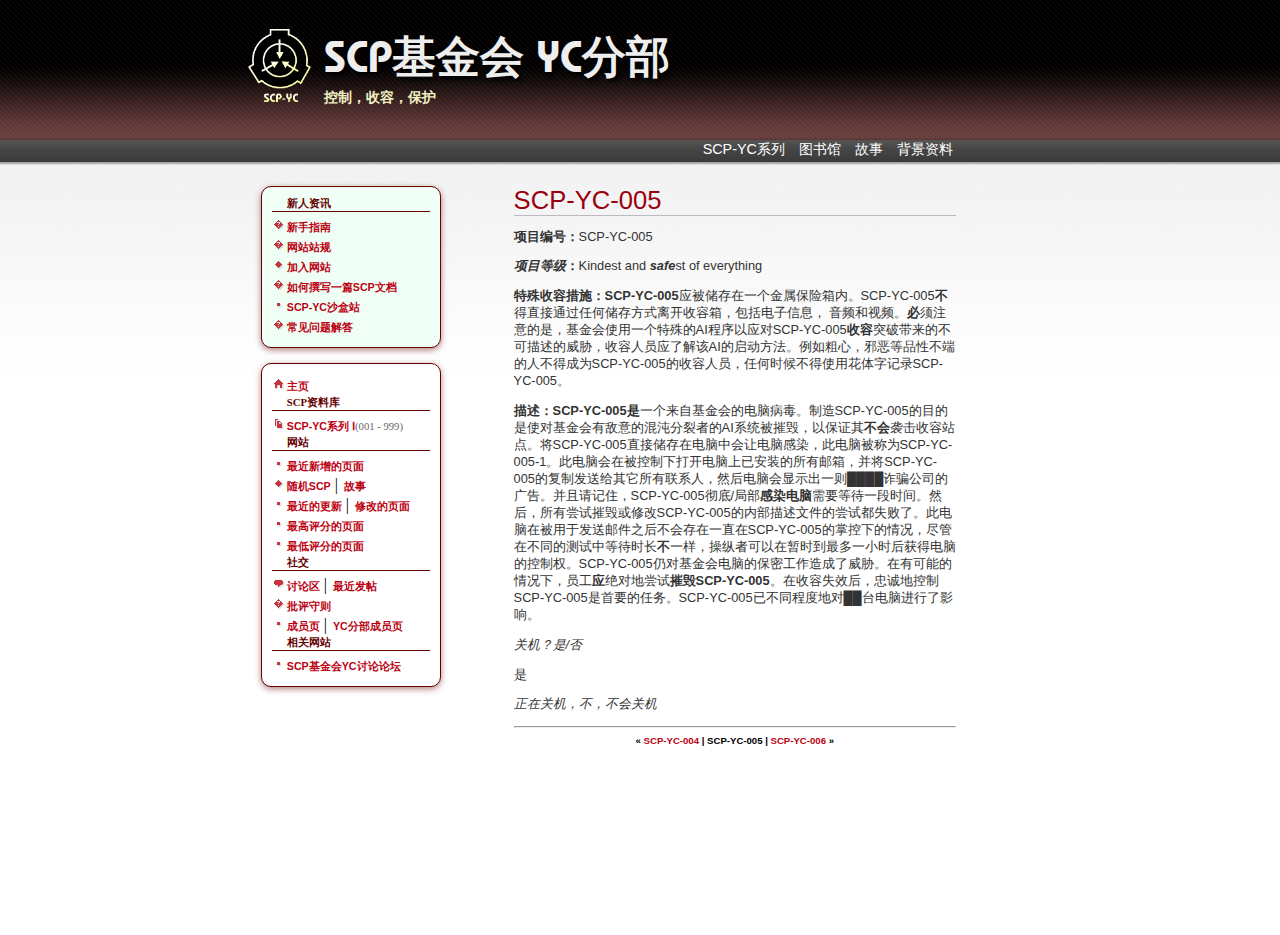
<file: scp-yc/scp-yc-005-lv4-2.html>
<!DOCTYPE html>
<html lang="en">
<head>
    <meta charset="UTF-8">
    <meta name="viewport" content="width=device-width, initial-scale=1.0">
    <title>SCP-YC-005 - SCP基金会 YC分部</title>
    <script src="../js/includes.js"></script>
</head>
<body>
    <div id="main-content">
        <div id="page-title">SCP-YC-005</div>
        <div id="page-content">
            <p><b>项目编号：</b>SCP-YC-005</p>
            <p><b><em>项目等级</em>：</b>Kindest and <b><em>safe</em></b>st of everything</p>
            <p><b>特殊收容措施：</b><b>SCP-YC-005</b>应被储存在一个金属保险箱内。SCP-YC-005<b>不</b>得直接通过任何储存方式离开收容箱，包括电子信息， 音频和视频。<b>必</b>须注意的是，基金会使用一个特殊的AI程序以应对SCP-YC-005<b>收容</b>突破带来的不可描述的威胁，收容人员应了解该AI的启动方法。例如粗心，邪恶等品性不端的人不得成为SCP-YC-005的收容人员，任何时候不得使用花体字记录SCP-YC-005。</p>
            <p><b>描述：</b><b>SCP-YC-005是</b>一个来自基金会的电脑病毒。制造SCP-YC-005的目的是使对基金会有敌意的混沌分裂者的AI系统被摧毁，以保证其<b>不会</b>袭击收容站点。将SCP-YC-005直接储存在电脑中会让电脑感染，此电脑被称为SCP-YC-005-1。此电脑会在被控制下打开电脑上已安装的所有邮箱，并将SCP-YC-005的复制发送给其它所有联系人，然后电脑会显示出一则████诈骗公司的广告。并且请记住，SCP-YC-005彻底/局部<b>感染电脑</b>需要等待一段时间。然后，所有尝试摧毁或修改SCP-YC-005的内部描述文件的尝试都失败了。此电脑在被用于发送邮件之后不会存在一直在SCP-YC-005的掌控下的情况，尽管在不同的测试中等待时长<b>不</b>一样，操纵者可以在暂时到最多一小时后获得电脑的控制权。SCP-YC-005仍对基金会电脑的保密工作造成了威胁。在有可能的情况下，员工<b>应</b>绝对地尝试<b>摧毁SCP-YC-005</b>。在收容失效后，忠诚地控制SCP-YC-005是首要的任务。SCP-YC-005已不同程度地对██台电脑进行了影响。</p>
            <p><em>关机？是/否</em></p>
            <p>是</p>
            <p><em>正在关机，不，不会关机</em></p>
            <hr>
        </div>
    </div>
</body>
</html>
</file>
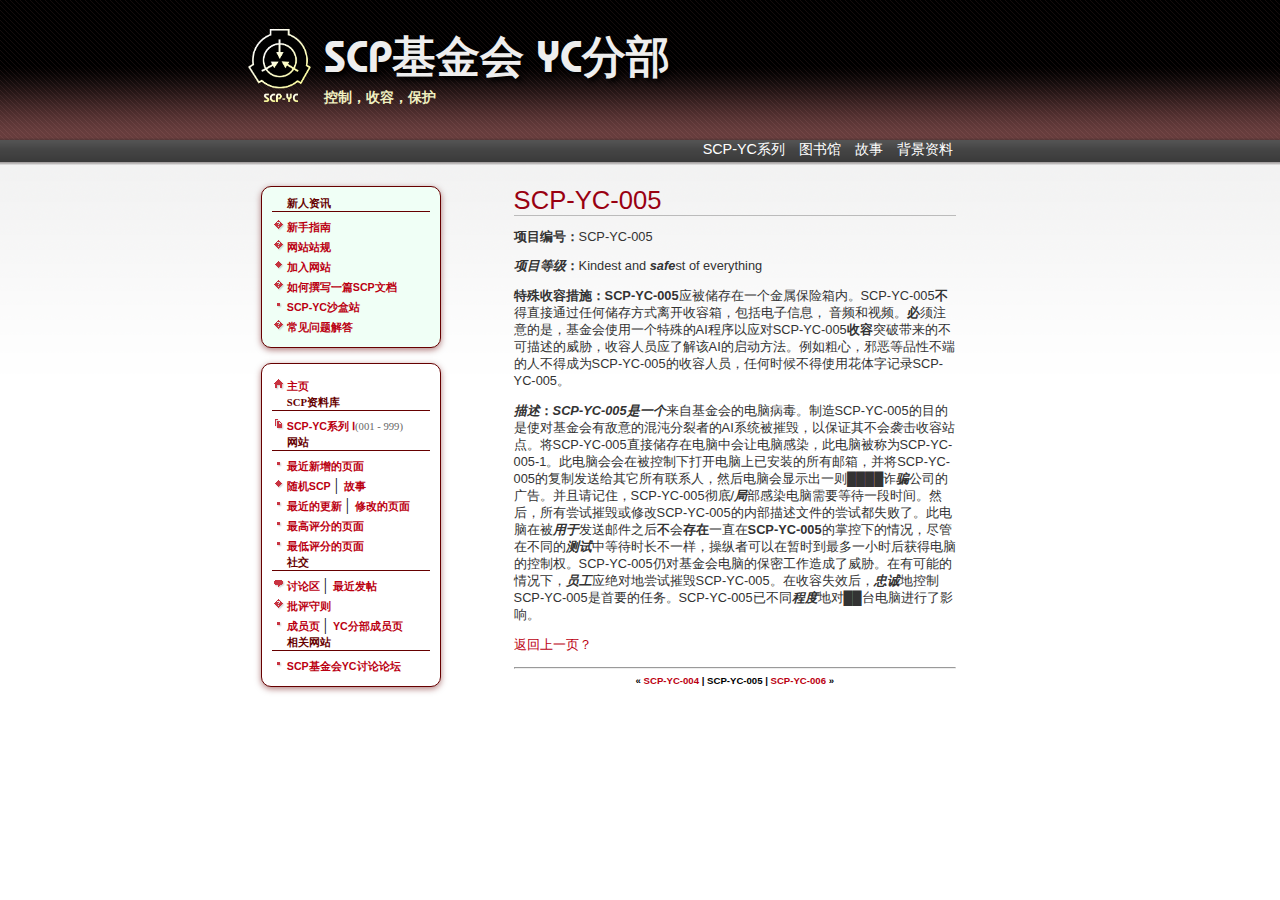
<file: scp-yc/scp-yc-005-lv5.html>
<!DOCTYPE html>
<html lang="en">
<head>
    <meta charset="UTF-8">
    <meta name="viewport" content="width=device-width, initial-scale=1.0">
    <title>SCP-YC-005 - SCP基金会 YC分部</title>
    <script src="../js/includes.js"></script>
</head>
<body>
    <div id="main-content">
        <div id="page-title">SCP-YC-005</div>
        <div id="page-content">
            <p><b>项目编号：</b>SCP-YC-005</p>
            <p><b><em>项目等级</em>：</b>Kindest and <b><em>safe</em></b>st of everything</p>
            <p><b>特殊收容措施：</b><b>SCP-YC-005</b>应被储存在一个金属保险箱内。SCP-YC-005<b>不</b>得直接通过任何储存方式离开收容箱，包括电子信息， 音频和视频。<b>必</b>须注意的是，基金会使用一个特殊的AI程序以应对SCP-YC-005<b>收容</b>突破带来的不可描述的威胁，收容人员应了解该AI的启动方法。例如粗心，邪恶等品性不端的人不得成为SCP-YC-005的收容人员，任何时候不得使用花体字记录SCP-YC-005。</p>
            <p><b><em>描述</em>：</b><b><em>SCP-YC-005是一个</em></b>来自基金会的电脑病毒。制造SCP-YC-005的目的是使对基金会有敌意的混沌分裂者的AI系统被摧毁，以保证其不会袭击收容站点。将SCP-YC-005直接储存在电脑中会让电脑感染，此电脑被称为SCP-YC-005-1。此电脑会会在被控制下打开电脑上已安装的所有邮箱，并将SCP-YC-005的复制发送给其它所有联系人，然后电脑会显示出一则████诈<b><em>骗</em></b>公司的广告。并且请记住，SCP-YC-005彻底/<b><em>局</em></b>部感染电脑需要等待一段时间。然后，所有尝试摧毁或修改SCP-YC-005的内部描述文件的尝试都失败了。此电脑在被<b><em>用于</em></b>发送邮件之后<b>不</b>会<b>存在</b>一直在<b>SCP-YC-005</b>的掌控下的情况，尽管在不同的<b><em>测试</em></b>中等待时长不一样，操纵者可以在暂时到最多一小时后获得电脑的控制权。SCP-YC-005仍对基金会电脑的保密工作造成了威胁。在有可能的情况下，<b><em>员工</em></b>应绝对地尝试摧毁SCP-YC-005。在收容失效后，<b><em>忠诚</em></b>地控制SCP-YC-005是首要的任务。SCP-YC-005已不同<b><em>程度</em></b>地对██台电脑进行了影响。</p>
            <p><a href="scp-yc-005-lv4-2.html">返回上一页？</a></p>
            <hr>
        </div>
    </div>
</body>
</html>
</file>
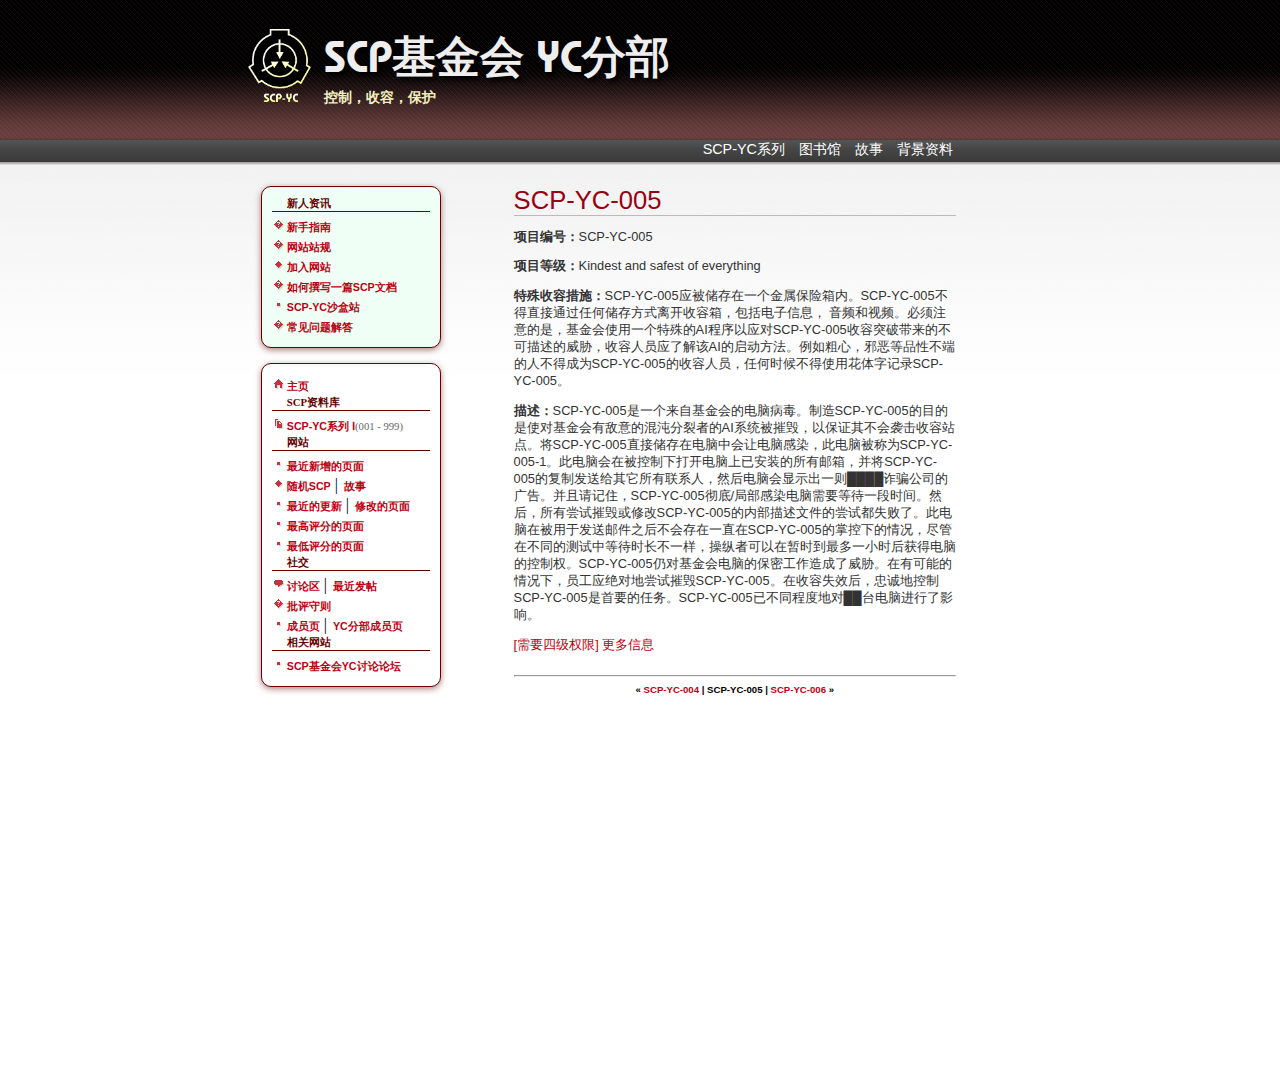
<file: scp-yc/scp-yc-005.html>
<!DOCTYPE html>
<html lang="en">
<head>
    <meta charset="UTF-8">
    <meta name="viewport" content="width=device-width, initial-scale=1.0">
    <title>SCP-YC-005 - SCP基金会 YC分部</title>
    <script src="../js/includes.js"></script>
</head>
<body>
    <div id="main-content">
        <div id="page-title">SCP-YC-005</div>
        <div id="page-content">
            <p><b>项目编号：</b>SCP-YC-005</p>
            <p><b>项目等级：</b>Kindest and safest of everything</p>
            <p><b>特殊收容措施：</b>SCP-YC-005应被储存在一个金属保险箱内。SCP-YC-005不得直接通过任何储存方式离开收容箱，包括电子信息， 音频和视频。必须注意的是，基金会使用一个特殊的AI程序以应对SCP-YC-005收容突破带来的不可描述的威胁，收容人员应了解该AI的启动方法。例如粗心，邪恶等品性不端的人不得成为SCP-YC-005的收容人员，任何时候不得使用花体字记录SCP-YC-005。</p>
            <p><b>描述：</b>SCP-YC-005是一个来自基金会的电脑病毒。制造SCP-YC-005的目的是使对基金会有敌意的混沌分裂者的AI系统被摧毁，以保证其不会袭击收容站点。将SCP-YC-005直接储存在电脑中会让电脑感染，此电脑被称为SCP-YC-005-1。此电脑会在被控制下打开电脑上已安装的所有邮箱，并将SCP-YC-005的复制发送给其它所有联系人，然后电脑会显示出一则████诈骗公司的广告。并且请记住，SCP-YC-005彻底/局部感染电脑需要等待一段时间。然后，所有尝试摧毁或修改SCP-YC-005的内部描述文件的尝试都失败了。此电脑在被用于发送邮件之后不会存在一直在SCP-YC-005的掌控下的情况，尽管在不同的测试中等待时长不一样，操纵者可以在暂时到最多一小时后获得电脑的控制权。SCP-YC-005仍对基金会电脑的保密工作造成了威胁。在有可能的情况下，员工应绝对地尝试摧毁SCP-YC-005。在收容失效后，忠诚地控制SCP-YC-005是首要的任务。SCP-YC-005已不同程度地对██台电脑进行了影响。</p>
            <div class="folder" fold="[需要四级权限] 更多信息" unfold="[-] 更多信息">
                <p><b>项目编号：</b>SCP-YC-005</p>
                <p><b><em>项目等级</em>：</b><b><em>K</em></b>indest and saf<b><em>e</em></b>s<b><em>t</em></b> of <b><em>e</em></b>ve<b><em>r</em></b>ything</p>
                <p><b>特殊收容措施：</b><b>SCP-YC-005</b>应被储存在一个金属保险箱内。SCP-YC-005<b>不得直接</b>通过任何<b>储存方式</b>离开收容箱，<b>包括电子信息， 音频和视频</b>。<b>必须</b>注意的是，基金会<b>使用一个特殊的</b>AI程序以应对SCP-YC-005收容突破带来的不可<b>描述</b>的威胁，收容人员应了解该AI的启动<b>方法</b>。例如<b>粗</b>心，<b>邪</b>恶等品性不端的人不得成为SCP-YC-005的收容人员，任何时候不得使用花<b>体字</b>记录SCP-YC-005。</p>
                <p><b><em>描述</em>：</b><b><em>SCP-YC-005是一个</em></b>来自基金会的电脑病毒。制造SCP-YC-005的目的是使<b><em>对基金会有敌意的</em></b>混沌分裂者的<b><em>AI</em></b>系统被摧毁，以保证其不会袭击收容站点。<b><em>将SCP-YC-005直接储存在电脑中会让电脑感染，此电脑被称为SCP-YC-005-1。此电脑会</em></b>在<b><em>被控制</em></b>下打开电脑上已安装的所有邮箱，并将<b><em>SCP-YC-005</em></b>的复制发送给其它所有联系人，然后电脑<b><em>会显示出</em></b>一则████诈骗公司的广告。并且<b><em>请</em></b>记住，SCP-YC-005彻底/局部感染电脑需要<b><em>等待</em></b>一段时间。<b><em>然后</em></b>，所有尝试<b><em>摧毁或修改SCP-YC-005的</em></b>内部<b><em>描述文件</em></b>的尝试都失败了。<b><em>此电脑</em></b>在被用于发送邮件之后不<b><em>会</em></b>存在<b><em>一直在SCP-YC-005的掌控下</em></b>的情况，<b><em>尽管</em></b>在不同的测试中等待时长不一样，<b><em>操纵者可以在暂时</em></b>到最多一小时后<b><em>获得电脑的控制权</em></b>。<b><em>SCP-YC-005仍对</em></b>基金会<b><em>电脑</em></b>的保密工作造成了威胁。在有可能的情况下，员工应绝对地尝试摧毁SCP-YC-005。在收容失效后，忠诚地<b><em>控制</em></b>SCP-YC-005是首要的任务。SCP-YC-005已不同程度地对██台电脑进行了影响。</p>
                <div class="folder" fold="[需要五级权限] 更多信息" unfold="[-] 更多信息">
                    <blockquote style="text-align: center">
                        <p>请等待</p>
                        <p>.</p><p>.</p><p>.</p>
                        <p><a href="scp-yc-005-lv5.html">加载完成</a></p>
                    </blockquote>
                </div>
            </div>
            <br>
            <hr>
        </div>
    </div>
</body>
</html>
</file>
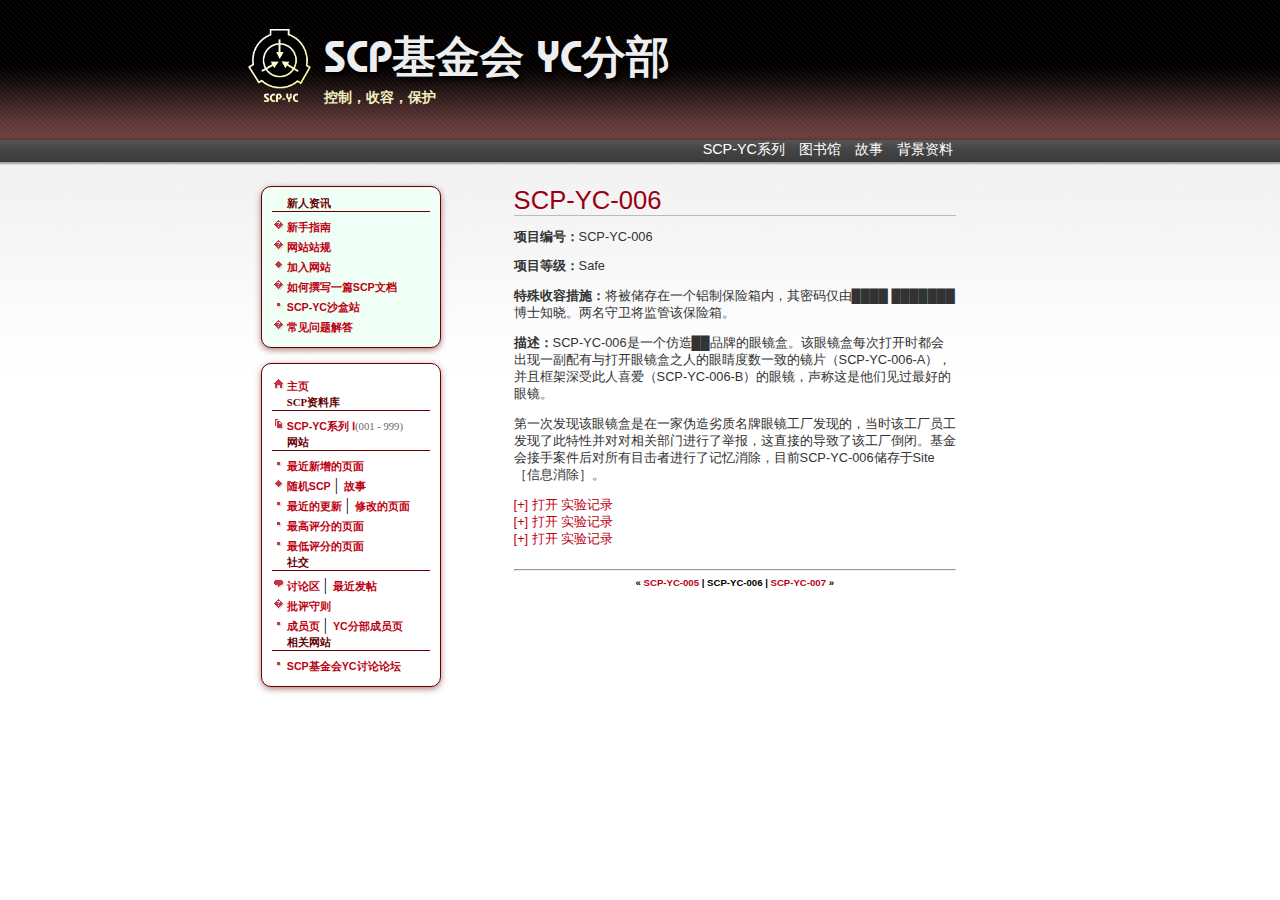
<file: scp-yc/scp-yc-006.html>
<!DOCTYPE html>
<html lang="en">
<head>
    <meta charset="UTF-8">
    <meta name="viewport" content="width=device-width, initial-scale=1.0">
    <title>SCP-YC-006 - SCP基金会 YC分部</title>
    <script src="../js/includes.js"></script>
</head>
<body>
    <div id="main-content">
        <div id="page-title">SCP-YC-006</div>
        <div id="page-content">
            <p><b>项目编号：</b>SCP-YC-006</p>
<p><b>项目等级：</b>Safe</p>
<p><b>特殊收容措施：</b>将被储存在一个铝制保险箱内，其密码仅由████ ███████博士知晓。两名守卫将监管该保险箱。</p>
<p><b>描述：</b>SCP-YC-006是一个仿造██品牌的眼镜盒。该眼镜盒每次打开时都会出现一副配有与打开眼镜盒之人的眼睛度数一致的镜片（SCP-YC-006-A），并且框架深受此人喜爱（SCP-YC-006-B）的眼镜，声称这是他们见过最好的眼镜。</p>
<p>第一次发现该眼镜盒是在一家伪造劣质名牌眼镜工厂发现的，当时该工厂员工发现了此特性并对对相关部门进行了举报，这直接的导致了该工厂倒闭。基金会接手案件后对所有目击者进行了记忆消除，目前SCP-YC-006储存于Site ［信息消除］。</p>
<div class="folder" fold="[+] 打开 实验记录" unfold="[-] 关闭 实验记录">
<blockquote>
<p>E/YC/006-01</p>
<p><b>实验对象：</b>D-006-1</p>
<p><b>描述：</b>D-006-1被令打开SCP-YC-006</p>
<p><b>结果：</b>SCP-YC-006内出现SCP-YC-006-A与SCP-YC-006-B。</p>
</blockquote>
<blockquote>
<p>E/YC/006-02</p>
<p><b>实验对象：</b>D-006-1</p>
<p><b>描述：</b>眼镜盒内提前放置一副眼镜，D-006-1被令打开SCP-YC-006。</p>
<p><b>结果：</b>眼镜消失，SCP-YC-006内出现SCP-YC-006-A与SCP-YC-006-B。</p>
</blockquote>
<blockquote>
<p>E/YC/006-3至E/YC/006-6是E/YC/006-2的完全复刻，其中更换初始眼镜。其中E/YC/006-4与E/YC/006-5内眼镜框并未被SCP-YC-006-B替换，但眼镜片被SCP-YC-006-A替换。（已查明：E/YC/006-4与E/YC/006-5使用的眼镜的镜框均曾被改造）。</p>
<p><b>结论：</b>在眼镜盒内提前放置一副眼镜会使其被SCP-YC-006-A与SCP-YC-006-B代替。如果眼镜框曾被改造，则只会替换SCP-YC-006-A。</p>
</blockquote>
<blockquote>
<p>E/YC/006-07</p>
<p><b>实验对象：</b>D-006-1</p>
<p><b>描述：</b>眼镜盒内提前放置一副眼镜，D-006-1被令打开SCP-YC-006。</p>
<p><b>结果：</b>眼镜保留，SCP-YC-006-A与SCP-YC-006-B均未产生。经查明，眼镜未经过任何改造。</p>
</blockquote>
<blockquote>
<p>基金会当天在此之后又做了多次实验，实验结果与E/YC/006-7一致。原因尚不明确。</p>
</blockquote>
</div>
<div class="folder" fold="[+] 打开 实验记录" unfold="[-] 关闭 实验记录">
<blockquote>
<p>L/YC/006-1</p>
<p><b>实验对象：</b>D-006-1</p>
<p><b>描述：</b>D-006-1将打开并取出SCP-YC-006的附产物，并将其关闭。重复多次直至SCP-YC-006不再产生附产物。</p>
<p><b>结果：</b>SCP-YC-006在停止产出附产物之前总共产出了六（6）副眼镜。</p>
</blockquote>
<blockquote>
<p>接下来的一周每天以同样的条件重复L/YC/006-1（L/YC/006-2至L/YC/006-7）得到了同样的结果。</p>
</blockquote>
<blockquote>
<p><b>结论：</b>每日SCP-YC-006仅在被打开的前六（6）次会生成附产物。</p>
</blockquote>
</div>
<div class="folder" fold="[+] 打开 实验记录" unfold="[-] 关闭 实验记录">
<blockquote>
<p>S/YC/006-1</p>
<p><b>实验对象：</b>D-006-1</p>
<p><b>描述：</b>眼镜盒内提前放置SCP-178，D-006-1被令打开SCP-YC-006。</p>
<p><b>结果：</b>SCP-178保留，随后对SCP-178进行了实验发现异常并没有消失。SCP-YC-006-A与SCP-YC-006-B均未产生。</p>
</blockquote>
<blockquote>
<p>S/YC/006-2</p>
<p><b>实验对象：</b>D-006-1，D-006-2，D-006-3，D-006-4</p>
<p><b>描述：</b>该实验由四名D组成员进行，他们进入SCP-173的房间将SCP-YC-006与SCP-173的混凝土手接触（此时D级带着隔离手套）并用SCP-173的手打开SCP-YC-006。</p>
<p><b>结果：</b>SCP-YC-006内出现SCP-YC-006-A与SCP-YC-006-B。无法确认SCP-173对SCP-YC-006-B的喜爱程度。SCP-YC-006-A无度数。副产物佩戴之后佩戴者可长时间不眨眼（大约1个小时一次），该眼镜功能在3天后失效。</p>
</blockquote>
<blockquote>
<p><b>注意：</b>多次重复S/YC/006/2发现部分副产物将会带有SCP-173的致命特性，持续大约三个小时。此副产物现编号为SCP-006-173。目前出现[数据删除]副，已将所有SCP-006-173回收。███████博士已上报提议将其提高为Euclid级（正在审核）。</p>
</blockquote>
</div>
            <br>
            <hr>
        </div>
    </div>
</body>
</html>
</file>
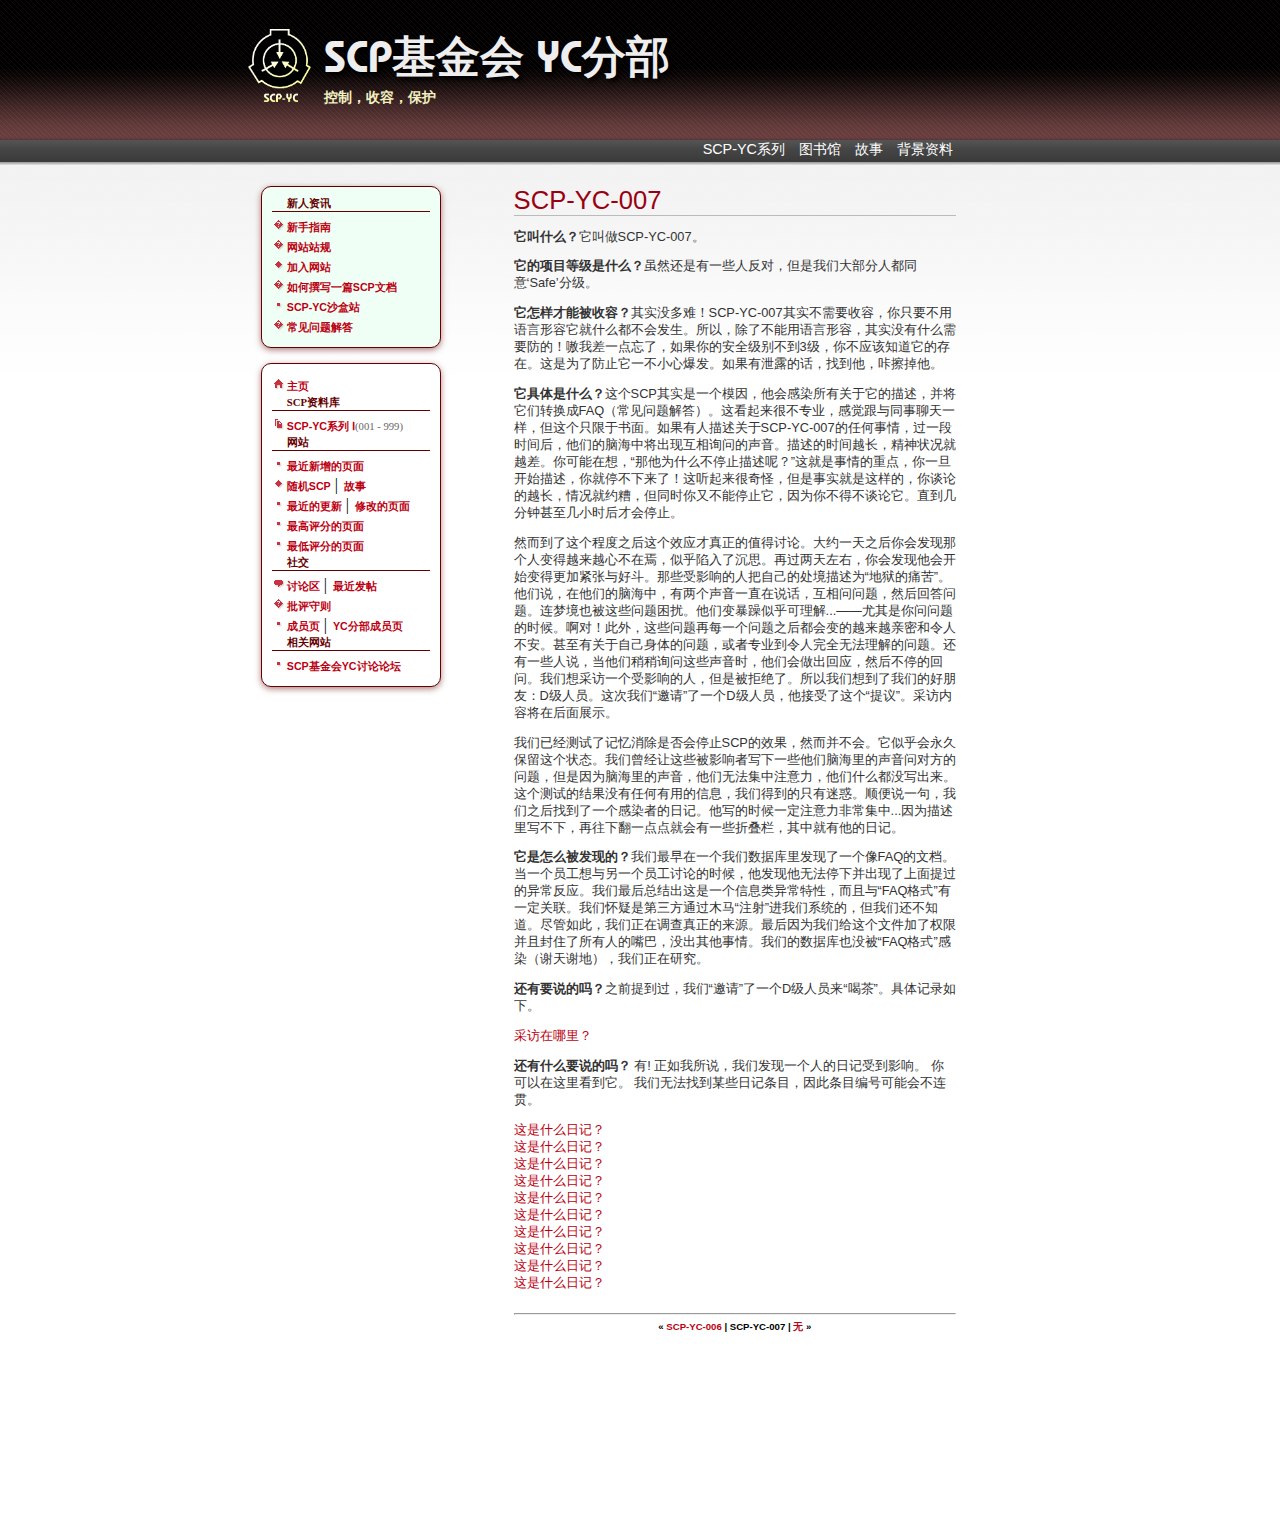
<file: scp-yc/scp-yc-007.html>
<!DOCTYPE html>
<html lang="en">

<head>
    <meta charset="UTF-8">
    <meta name="viewport" content="width=device-width, initial-scale=1.0">
    <title>SCP-YC-007 - SCP基金会 YC分部</title>
    <script src="../js/includes.js"></script>
</head>

<body>
    <div id="main-content">
        <div id="page-title">SCP-YC-007</div>
        <div id="page-content">
            <p><b>它叫什么？</b>它叫做SCP-YC-007。</p>
            <p><b>它的项目等级是什么？</b>虽然还是有一些人反对，但是我们大部分人都同意‘Safe’分级。</p>
            <p><b>它怎样才能被收容？</b>其实没多难！SCP-YC-007其实不需要收容，你只要不用语言形容它就什么都不会发生。所以，除了不能用语言形容，其实没有什么需要防的！嗷我差一点忘了，如果你的安全级别不到3级，你不应该知道它的存在。这是为了防止它一不小心爆发。如果有泄露的话，找到他，咔擦掉他。</p>
            <p><b>它具体是什么？</b>这个SCP其实是一个模因，他会感染所有关于它的描述，并将它们转换成FAQ（常见问题解答）。这看起来很不专业，感觉跟与同事聊天一样，但这个只限于书面。如果有人描述关于SCP-YC-007的任何事情，过一段时间后，他们的脑海中将出现互相询问的声音。描述的时间越长，精神状况就越差。你可能在想，“那他为什么不停止描述呢？”这就是事情的重点，你一旦开始描述，你就停不下来了！这听起来很奇怪，但是事实就是这样的，你谈论的越长，情况就约糟，但同时你又不能停止它，因为你不得不谈论它。直到几分钟甚至几小时后才会停止。</p>
            <p>然而到了这个程度之后这个效应才真正的值得讨论。大约一天之后你会发现那个人变得越来越心不在焉，似乎陷入了沉思。再过两天左右，你会发现他会开始变得更加紧张与好斗。那些受影响的人把自己的处境描述为“地狱的痛苦”。他们说，在他们的脑海中，有两个声音一直在说话，互相问问题，然后回答问题。连梦境也被这些问题困扰。他们变暴躁似乎可理解...——尤其是你问问题的时候。啊对！此外，这些问题再每一个问题之后都会变的越来越亲密和令人不安。甚至有关于自己身体的问题，或者专业到令人完全无法理解的问题。还有一些人说，当他们稍稍询问这些声音时，他们会做出回应，然后不停的回问。我们想采访一个受影响的人，但是被拒绝了。所以我们想到了我们的好朋友：D级人员。这次我们“邀请”了一个D级人员，他接受了这个“提议”。采访内容将在后面展示。</p>
            <p>我们已经测试了记忆消除是否会停止SCP的效果，然而并不会。它似乎会永久保留这个状态。我们曾经让这些被影响者写下一些他们脑海里的声音问对方的问题，但是因为脑海里的声音，他们无法集中注意力，他们什么都没写出来。这个测试的结果没有任何有用的信息，我们得到的只有迷惑。顺便说一句，我们之后找到了一个感染者的日记。他写的时候一定注意力非常集中...因为描述里写不下，再往下翻一点点就会有一些折叠栏，其中就有他的日记。</p>
            <p><b>它是怎么被发现的？</b>我们最早在一个我们数据库里发现了一个像FAQ的文档。当一个员工想与另一个员工讨论的时候，他发现他无法停下并出现了上面提过的异常反应。我们最后总结出这是一个信息类异常特性，而且与“FAQ格式”有一定关联。我们怀疑是第三方通过木马“注射”进我们系统的，但我们还不知道。尽管如此，我们正在调查真正的来源。最后因为我们给这个文件加了权限并且封住了所有人的嘴巴，没出其他事情。我们的数据库也没被“FAQ格式”感染（谢天谢地），我们正在研究。</p>
            <p><b>还有要说的吗？</b>之前提到过，我们“邀请”了一个D级人员来“喝茶”。具体记录如下。</p>
            <div class="folder" fold="采访在哪里？" unfold="在这里">
                <blockquote>
                    <b>受访者：</b>D-7234（后简称"D-7234"）<br>
                    <b>地点：</b>采访室R811<br>
                    <采访开始><br>
                        <b>博士：</b>你好。<br>
                        <b>D：</b>好。<br>
                        <em>博士将纸条给了D。</em><br>
                        <b>博士：</b>我们这次请你来是一为了讨论...你懂的。所以，请和我们说说。<br>
                        <b>D：</b>所以是这样的，——什么鬼？——咳咳，我之前听到一些研究人员在说，然后我就和我朋友说了。从那之后——闭嘴好吗？我[语言删减]！<br>
                        <em>博士打断D。</em><br>
                        <b>博士：</b>你在说什么？<br>
                        <b>D：</b>啊，抱歉抱歉...我是和我脑袋里的声音说话...不是你...如果太大声了我道歉。<br>
                        <b>博士：</b>明白了。<br>
                        <em>博士用手势示意D继续答题</em>。<br>
                        <b>博士：</b>请描述那些声音。<br>
                        <b>D：</b>了解。这些[语言删减]的声音我睡觉时都能听到...一个声音像你...另一个是一个男性的声音...那个...<br>
                        <em>D看向博士。</em><br>
                        <b>D：</b>你认不认识一个叫Bockfeld的博士？<br>
                        <b>博士：</b>无可奉告<br>
                        <b>D：</b>你确...<br>
                        <em>博士再次打断。</em><br>
                        <b>博士：</b>咱继续，下一个问题。<br>
                        <b>博士：</b>这些声音对你生活有什么影响？<br>
                        <b>D：</b>又说这些声音？这些天杀的声音——滚！——抱歉，又是他们，我有点激动了。他们会互相问问题，他们问问题的时候非常的令人烦躁...我没办法集中注意力。<br>
                        <b>博士：</b>我们也假设了他们互相问问题的情况，那他们会问些什么问题？<br>
                        <b>D：</b>现在问的问题一个比一个令人困扰！刚开始还好，就是很吵，但是现在问的问题我根本不想知道！或我不希望被别人知道！<br>
                        <b>博士：</b>请说的更细一些。<br>
                        <b>D：</b>我不希望说太细，但是他们聊的东西很奇怪，比如各种明星八卦，政治问题或者我完全听不懂的东西。甚至他们会聊这个基金会的人员...还有一些我自己的秘密...被不认识的人聊自己的秘密真的让我脊背发凉...<br>
                        <em>因为D回答了绝大部分问题，博士同意让D返回他的牢间。</em><br>
                        <em>守卫进入房间带走了D。</em><br>
                        <采访结束><br>
                </blockquote>
            </div>
                <p><b>还有什么要说的吗？</b> 有! 正如我所说，我们发现一个人的日记受到影响。 你可以在这里看到它。 我们无法找到某些日记条目，因此条目编号可能会不连贯。</p>
            <div class="folder" fold="这是什么日记？" unfold="日记一">
                <blockquote>
                    <p>亲爱的日记，</p>
                    <p>今天我会<del>疯狂地</del>写下那些在过去几天发生在我身上的那些<del>糟糕的</del>事情。如果我不想发疯...这是唯一的办法。</p>
                    <p>我本来想和我的同事说一些关于这个SCP的信息，这个信息已经在我们基金会的数据库中扎根了。而且我似乎... <del>他们[语言删减]又在说话，</del>我似乎不能停止说话。几分钟后我又全部恢复正常了。至少我是这么认为的！</p>
                    <p>所以我去睡觉，做了一个梦。梦想是关于两个不知名的人，或者我知道什么，他们互相交谈并互相问问题。当我醒来时，我觉得这很正常。但出于某种原因，第二天还是不停的跟着我。第三天也是。接下来也是。直到今天。这些问题变得<del>越来越变得越来越变得</del>越来越令人不安，他们越来越频繁地互相问问题。我想我会疯了......</p>
                </blockquote>
            </div>
            <div class="folder" fold="这是什么日记？" unfold="日记二">
                <blockquote>
                    <p>我还是去不掉那些声音！我试过所有方法了。记忆消除也一点用都没有。这不值得。我不知道我过去五天都干了些什么，我为什么在写日记？我读了之前的日记，我相信我还没疯。</p>
                    <p>这些声音今天问的问题已经非常困扰我了。我知道了Hengings博士的死法。我们基金会其实不需要抚养他的家人。我的意思是，他有13个兄弟姐妹并且他上有老母下有孩童！这真的是浪费<del>[语言删减]，你们给我闭嘴</del>浪费基金会资源！我之后尝试问那些声音一些问题，他们居然回答了！...这之后可能会有用...吧。</p></blockquote>
                </div>
            <div class="folder" fold="这是什么日记？" unfold="日记三">
                <blockquote>
                    <p>如果我问他的话，那我就会得到我甚至不想收到的答案。</p>
                    <p>我问过这些鬼，为什么我的床上总是有粪便、当我早上醒来时，我的毯子总是那么粘...我讨厌这个贾娅詹姆斯 ...“我很整洁，很重视卫生。” 贾娅詹姆斯不再闯入我的狗屎房间 为什么我要写这个？我的意思是，他永远不会从那里读到它...</p>
                </blockquote>
            </div>
            <div class="folder" fold="这是什么日记？" unfold="日记十">
                <blockquote>
                    <p>我所有问题的解决方案是西红柿!!!!! 我已经问过这些声音，包含[语言删除]的公式的解决方案是西红柿！我知道。我知道。我知道。我知道。我知道。我知道。这是西红柿!! 番茄！</p>
                </blockquote>
            </div>
            <div class="folder" fold="这是什么日记？" unfold="日记十三">
                <blockquote>
                    <p>今天我闯入了SCP-YC-002的收容间！它想跟我玩。但是后来这些愚蠢的警卫来到了我的牢房里。无论如何，我的意思是我只想玩！声音还说SCP-YC-002真的只是想拥抱！</p>
                </blockquote>
            </div>
            <div class="folder" fold="这是什么日记？" unfold="日记十七">
                <blockquote>
                    <p>今天，为什么电力下降并且发生了变化。我已经过了那些正忙着被破坏或者自由的SCP带回来并经过摄像机的警卫！我觉得自己像个秘密特工！然后我停在了D级的牢房，看到了一个真正的大大大大大大大大大女人！当我问它是否合适时，声音说“是”，现在我很期待我的超超超超超超级孩子们！</p>
                </blockquote>
            </div>
            <div class="folder" fold="这是什么日记？" unfold="日记十九">
                <blockquote>
                    <p>今天我们玩得很开心。所有人，我和声音今天回答了问题！每个人都很开心，想跟我一起“抓住高速子弹”！</p>
                    <p>生活是如此有趣！特别是因为我的亲信Frederick和Jeremias现在在这里！这就是我所说的声音！当我问他们事情时，他们告诉我这些明智的事情。但是这些愚蠢的警卫一直把我放在这个愚蠢的牢房里......我不再是医生，我是一个电子部工作人员的人、人员！我现在是E级员工！他们认为，因为他们给了我那些樱桃，我会忘记我在做什么！哈！傻子！傻啊啊啊</p>
                </blockquote>
            </div>
            <div class="folder" fold="这是什么日记？" unfold="日记二十六">
                <blockquote>
                    <p>我不要让这个去！FREDERICK和JEREMIAS也说如果我坚持的话它会更好！</p>
                    <del>我应该冷静下来...我在写什么？我拥有什么</del>不！它采取了超越！我想住这个!!!
                </blockquote>
            </div>
            <div class="folder" fold="这是什么日记？" unfold="日记三十一">
                <blockquote>
                    <p>我做了什么？我疯了......他们还在跟着我。我不记得我做了什么，每个人都讨厌我，但，我已经失去了对自己的控制。我应该一劳永逸地修补并锁定自己和这些声音。所以我再也不会那样做了。为什么我带着我的日记坐在这里，穿着E级工作服和隔离牢房。为什么我能记住一切？这有趣的一面做了什/</p>
                </blockquote>
            </div>
            <div class="folder" fold="这是什么日记？" unfold="日记三十二">
                <blockquote>
                    <p>痛苦的日记。</p>
                    <p>这很难。我再次申请了记忆删除，并描述了这种情况。申请被接受了......这可能是我的最后一篇日记......那些该死的声音......他们抢走了我的一切......我的生活，我的朋友，我的家庭，我的收入，<del>以前从未存在过</del>。我现在会忘记一切，希望那些声音......顺便说一下，这本日记将会传给那个让我变得神秘的人。也许他们可以开始做点...... 再也不会。</p>
                </blockquote>
            </div>
            <br>
            <hr>
        </div>
    </div>
</body>

</html>
</file>
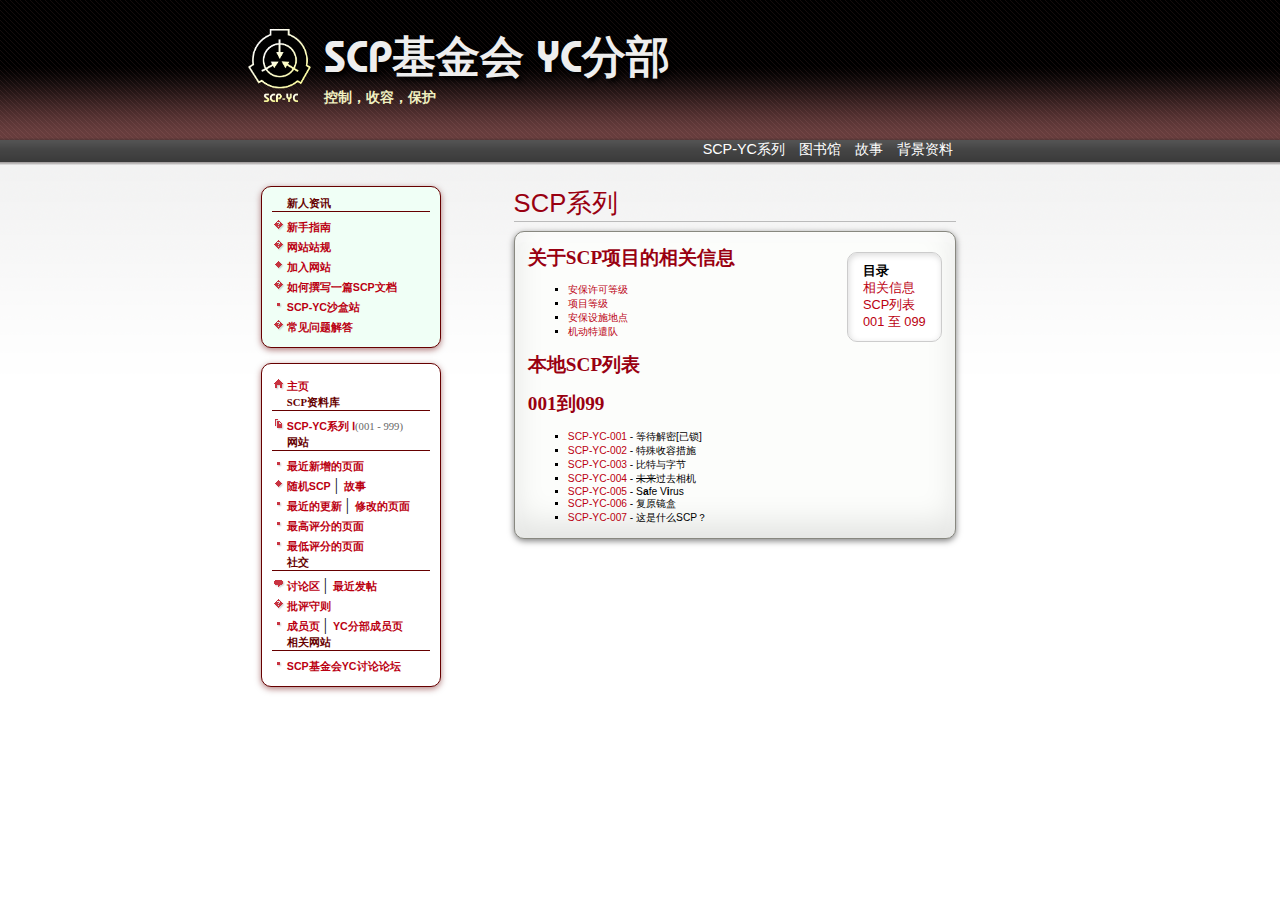
<file: scp-yc/series-1.html>
<!DOCTYPE html>
<html lang="en">
<head>
    <meta charset="UTF-8">
    <meta name="viewport" content="width=device-width, initial-scale=1.0">
    <title>SCP-YC系列故事版 - SCP基金会 YC分部</title>
    <script src="../js/includes.js"></script>
</head>
<body>
    <div id="main-content">
        <div id="page-title">SCP系列</div>
        <div id="page-content">
            <div class="content-panel">
                <div id="content-toc">
                    <strong>目录</strong>
                    <a href="#info">相关信息</a>
                    <a href="#list">SCP列表</a>
                    <a href="#001">001 至 099</a>
                </div>
                <h1 name="info">关于SCP项目的相关信息</h1>
                <ul>
                    <li><a href="#">安保许可等级</a></li>
                    <li><a href="#">项目等级</a></li>
                    <li><a href="#">安保设施地点</a></li>
                    <li><a href="#">机动特遣队</a></li>
                </ul>
                <h1 name="list">本地SCP列表</h1>
                <h1 name="001">001到099</h1>
                <ul>
                    <li><a href="scp-yc-001.html">SCP-YC-001</a> - 等待解密[已锁]</li>
                    <li><a href="scp-yc-002.html">SCP-YC-002</a> - 特殊收容措施</li>
                    <li><a href="scp-yc-003.html">SCP-YC-003</a> - 比特与字节</li>
                    <li><a href="scp-yc-004.html">SCP-YC-004</a> - <del>未来</del>过去相机</li>
                    <li><a href="scp-yc-005.html">SCP-YC-005</a> - S<b>a</b>fe V<b>i</b>rus</li>
                    <li><a href="scp-yc-006.html">SCP-YC-006</a> - 复原镜盒</li>
                    <li><a href="scp-yc-007.html">SCP-YC-007</a> - 这是什么SCP？</li>
                </ul>
            </div>
        </div>
    </div>
</body>
</html>
</file>
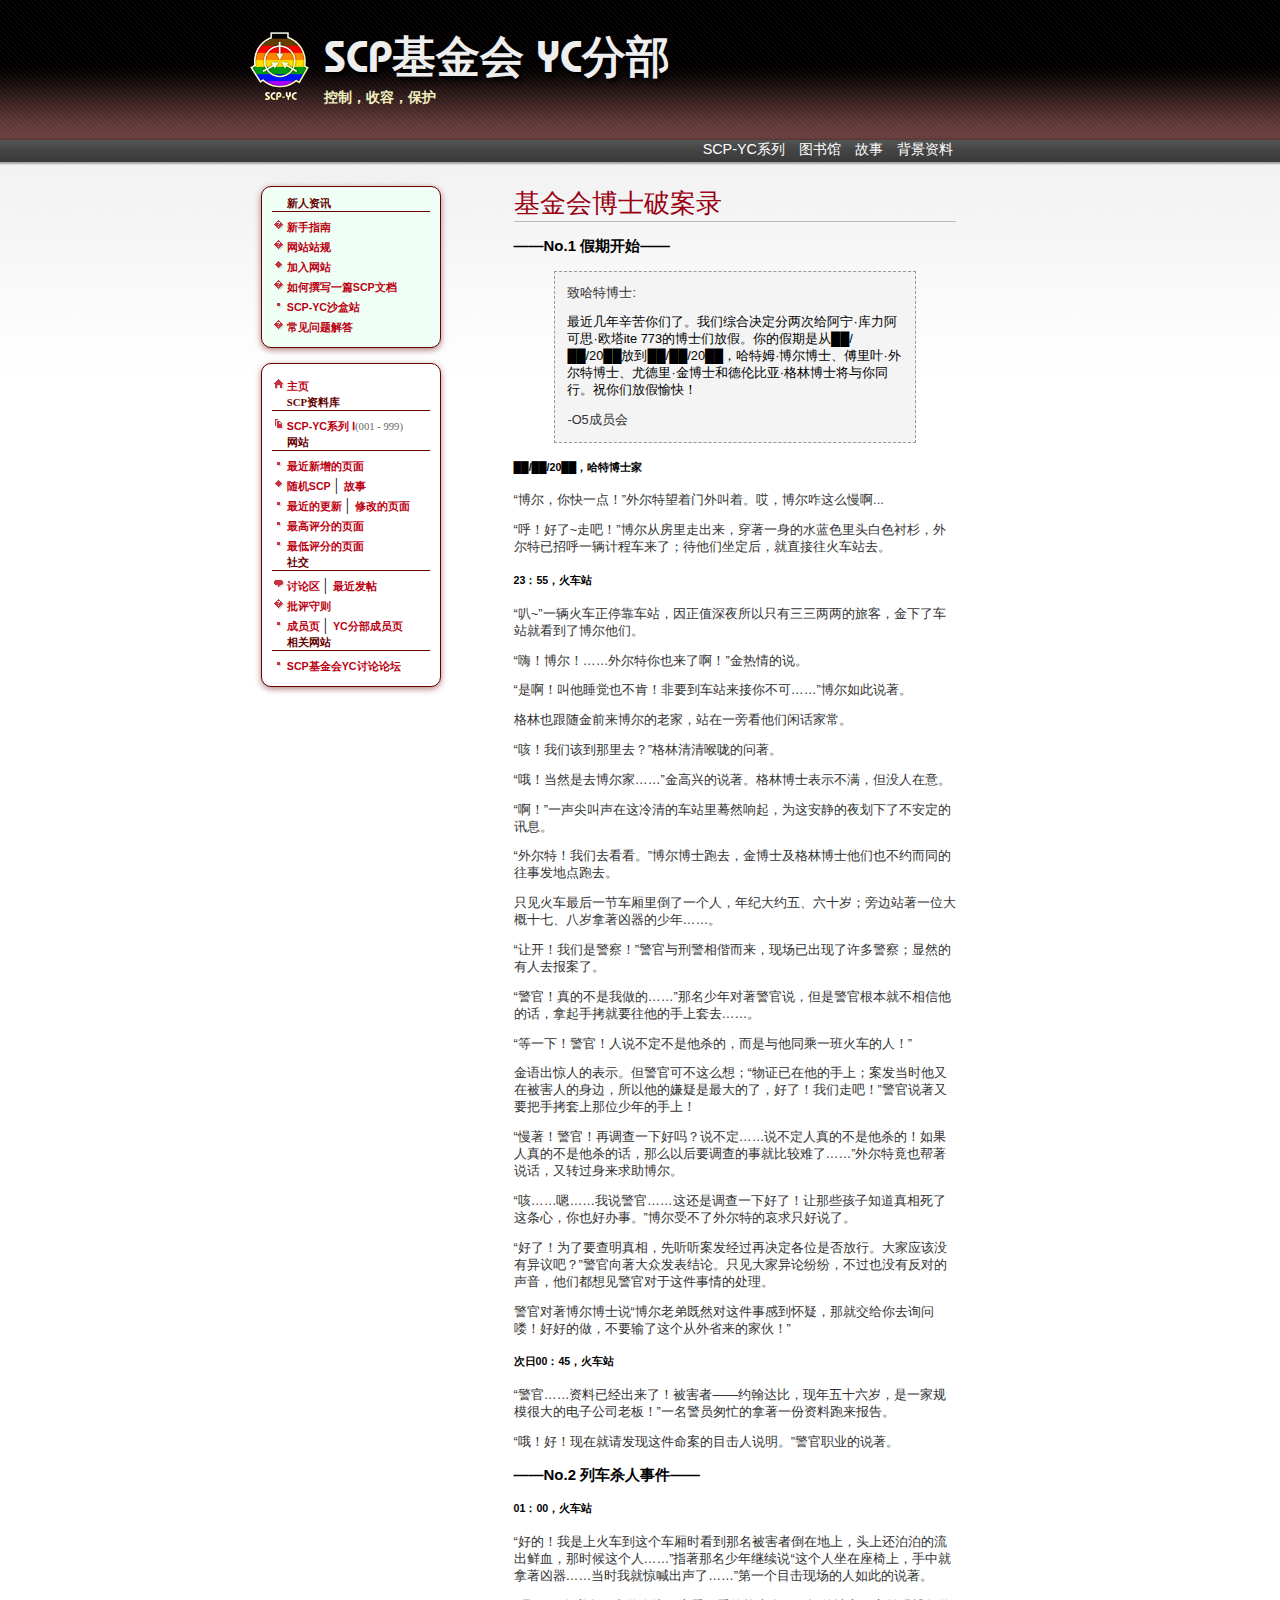
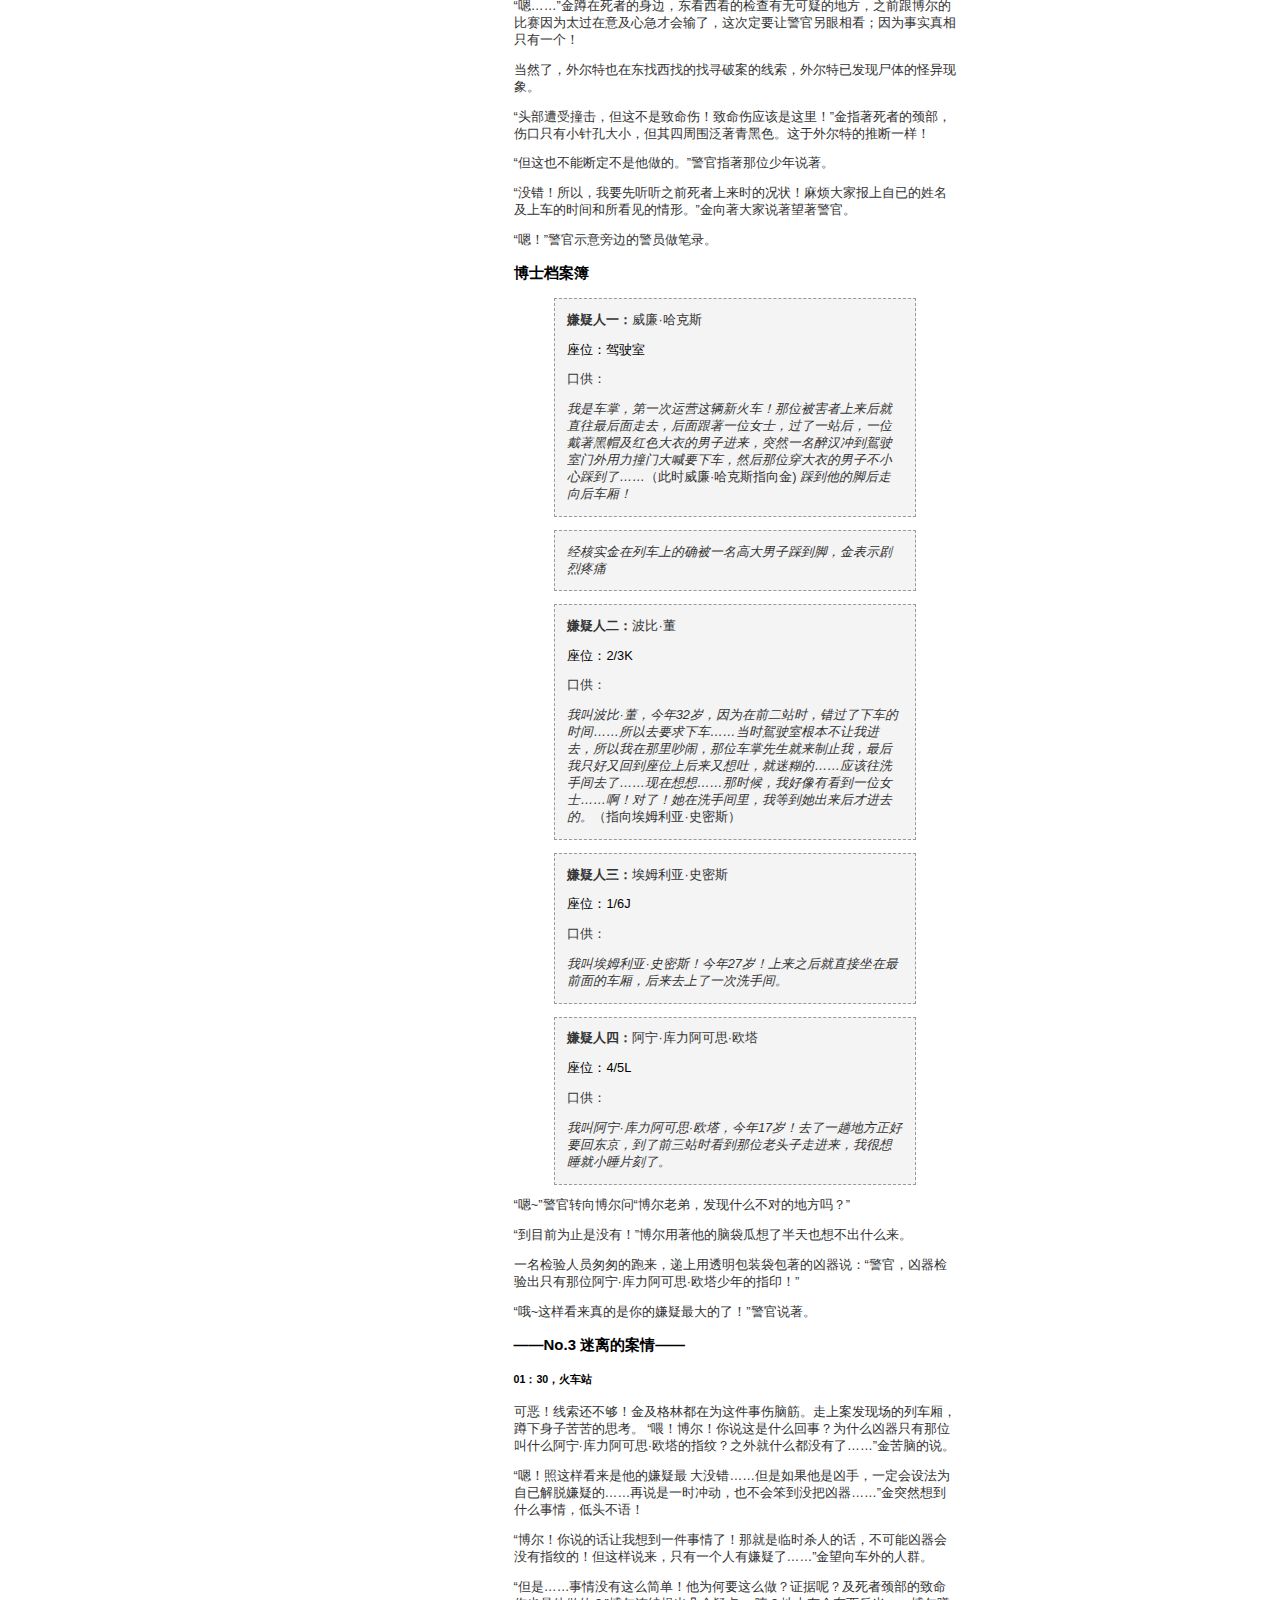
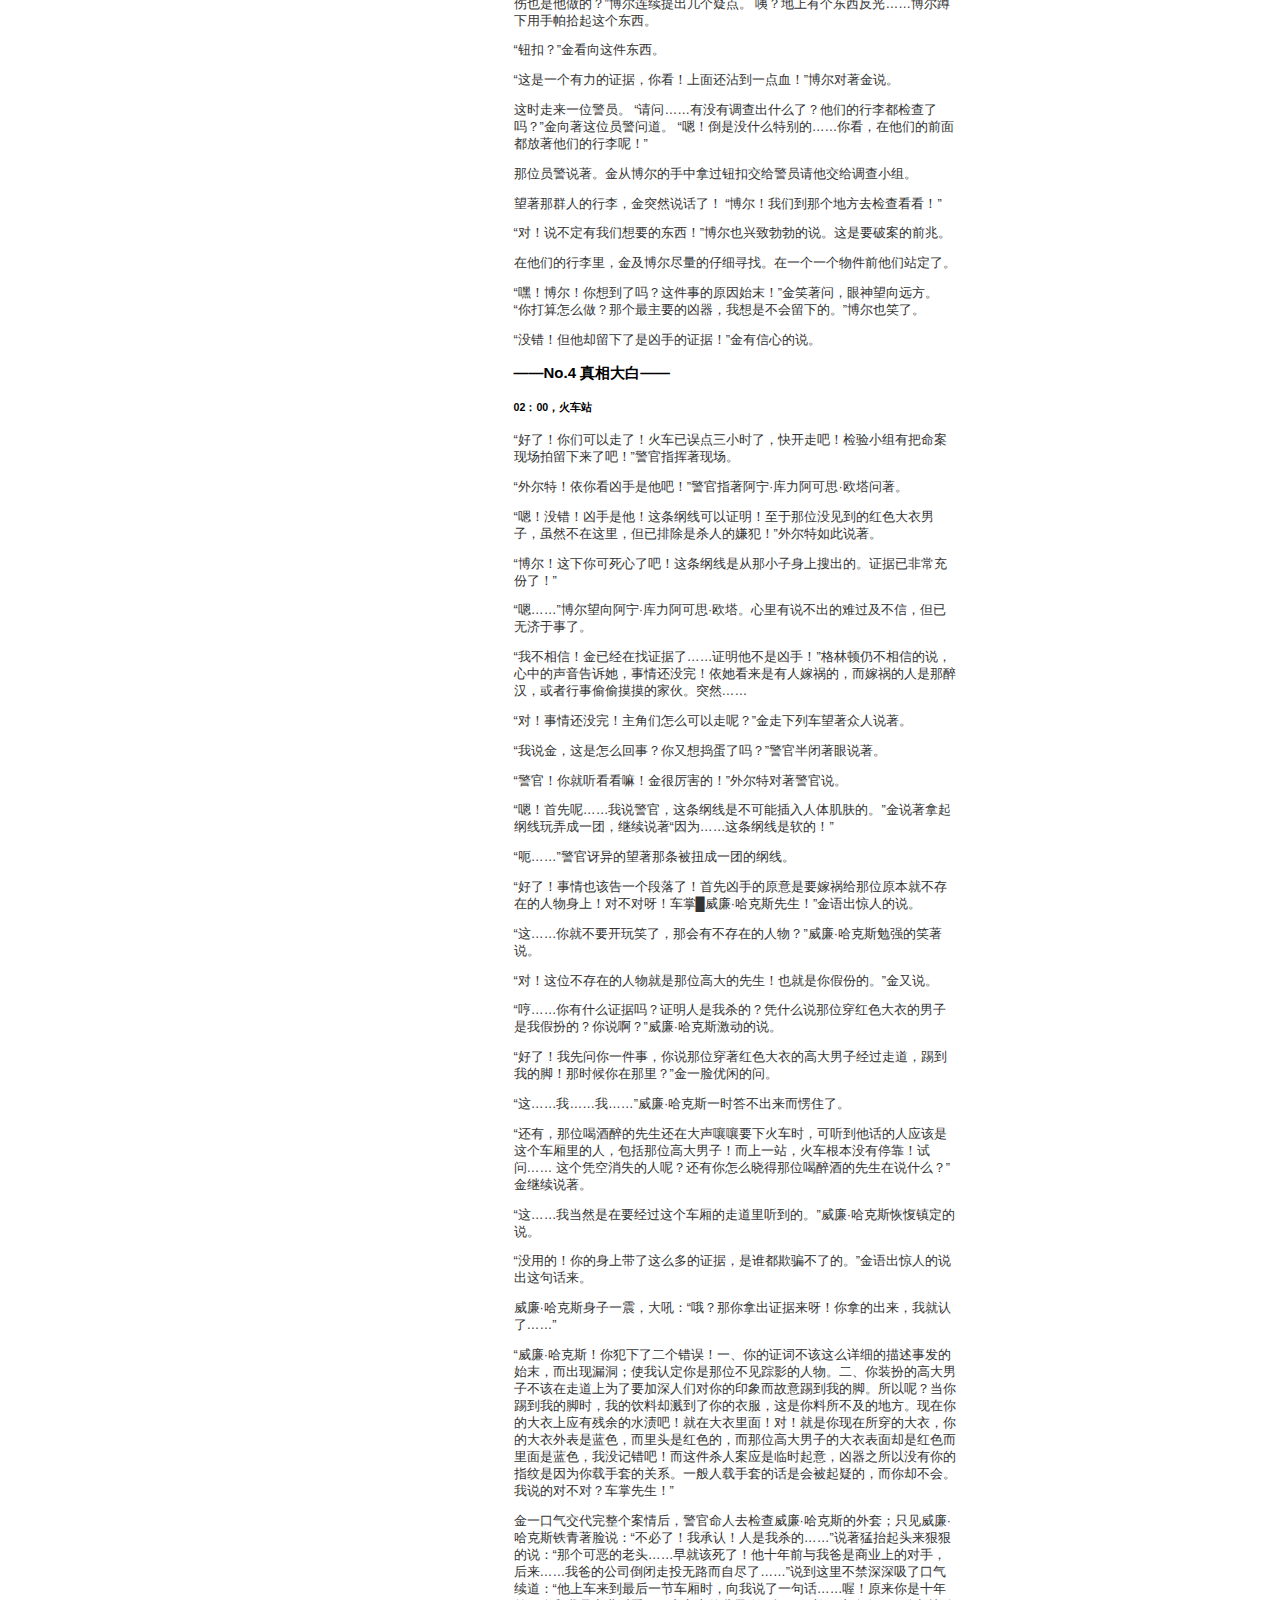
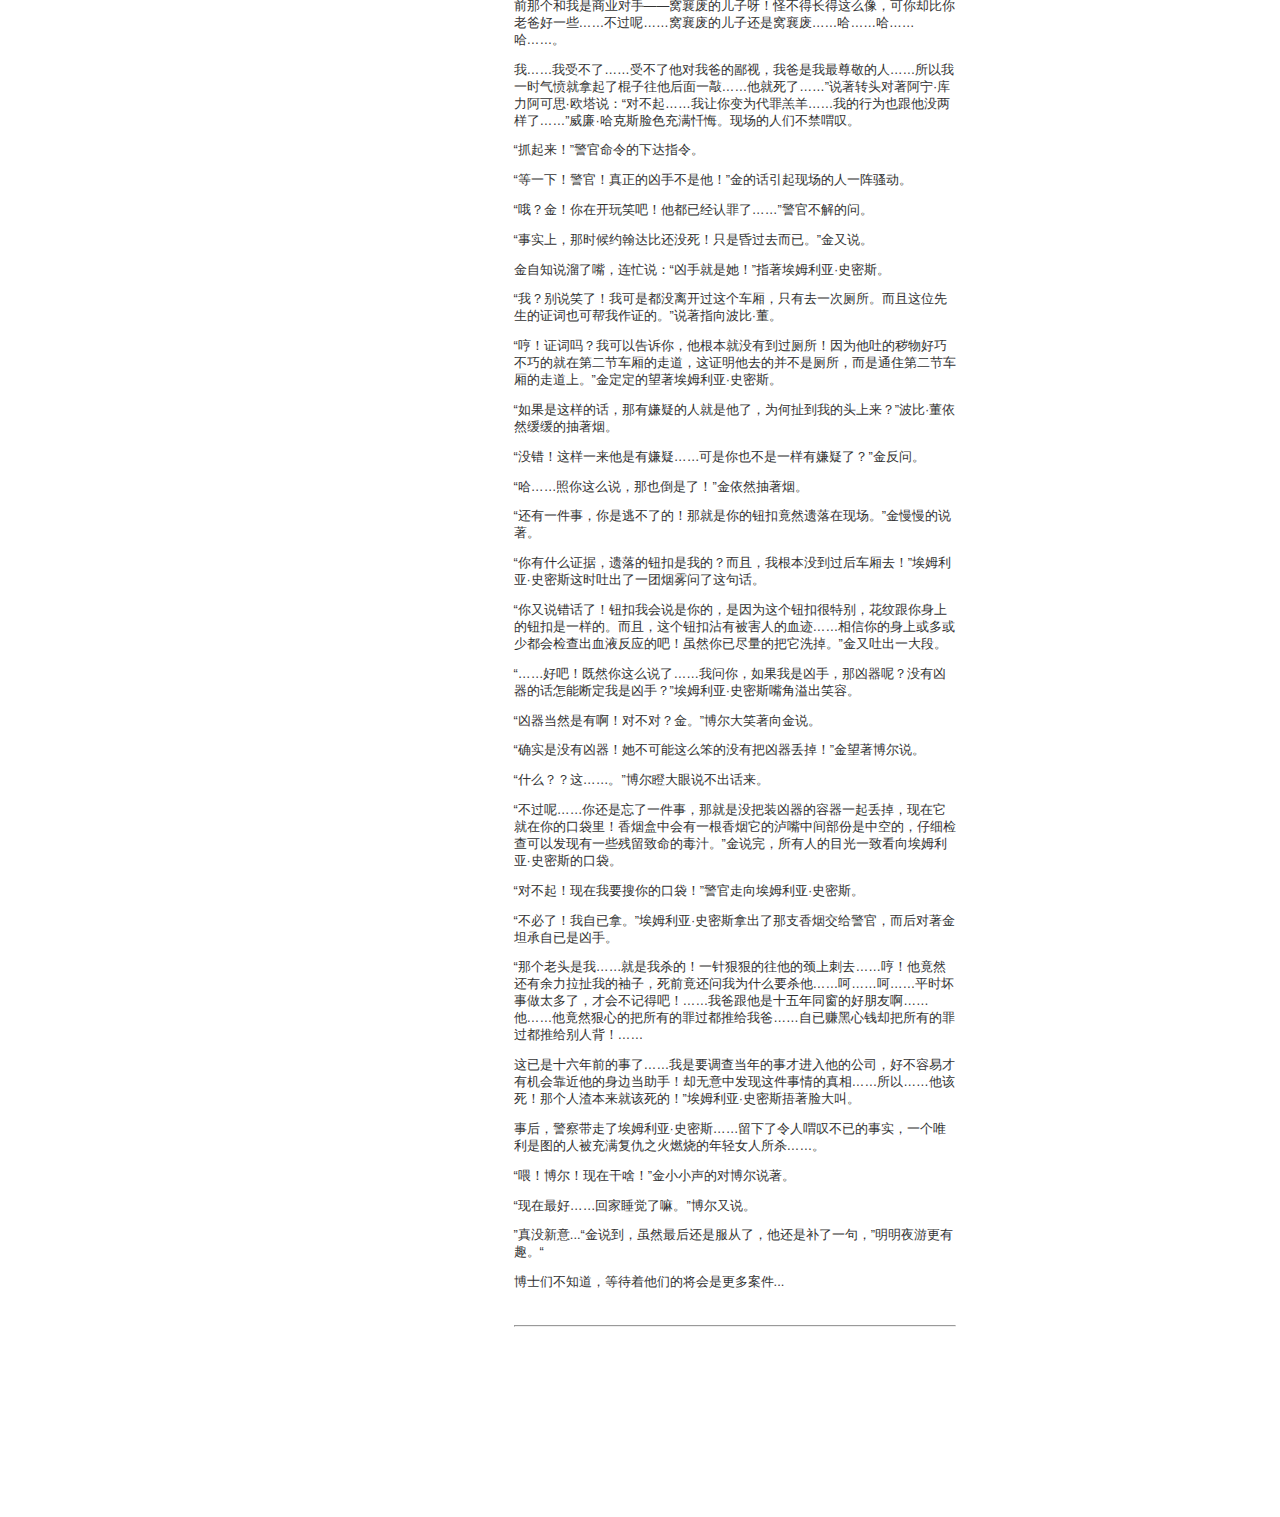
<file: tales/foundation-criminal-case-logs.html>
<!DOCTYPE html>
<html lang="en">
<head>
    <meta charset="UTF-8">
    <meta name="viewport" content="width=device-width, initial-scale=1.0">
    <title>基金会博士破案录 - SCP基金会 YC分部</title>
    <script src="../js/includes.js"></script>
    <style>
        header {
            background-image: url("../images/logo_tale.png");
        }
    </style>
</head>
<body>
    <div id="main-content">
        <div id="page-title">基金会博士破案录</div>
        <div id="page-content">

<p><h3>——No.1 假期开始——</h3></p>
<blockquote>
<p>致哈特博士:</p>
最近几年辛苦你们了。我们综合决定分两次给阿宁·库力阿可思·欧塔ite 773的博士们放假。你的假期是从██/██/20██放到██/██/20██，哈特姆·博尔博士、傅里叶·外尔特博士、尤德里·金博士和德伦比亚·格林博士将与你同行。祝你们放假愉快！
<p>-O5成员会</p>
</blockquote>
<p><h5><b>██/██/20██，哈特博士家</b></h5></p>
<p>“博尔，你快一点！”外尔特望着门外叫着。哎，博尔咋这么慢啊...</p>
<p>“呼！好了~走吧！”博尔从房里走出来，穿著一身的水蓝色里头白色衬杉，外尔特已招呼一辆计程车来了；待他们坐定后，就直接往火车站去。 </p>
<p><b><h5><b>23：</b>55，火车站</b></h5></p>
<p>“叭~”一辆火车正停靠车站，因正值深夜所以只有三三两两的旅客，金下了车站就看到了博尔他们。 </p>
<p>“嗨！博尔！……外尔特你也来了啊！”金热情的说。 </p>
<p>“是啊！叫他睡觉也不肯！非要到车站来接你不可……”博尔如此说著。 </p>
<p>格林也跟随金前来博尔的老家，站在一旁看他们闲话家常。 </p>
<p>“咳！我们该到那里去？”格林清清喉咙的问著。 </p>
<p>“哦！当然是去博尔家……”金高兴的说著。格林博士表示不满，但没人在意。 </p>
<p>“啊！”一声尖叫声在这冷清的车站里蓦然响起，为这安静的夜划下了不安定的讯息。 </p>
<p>“外尔特！我们去看看。”博尔博士跑去，金博士及格林博士他们也不约而同的往事发地点跑去。 </p>
<p>只见火车最后一节车厢里倒了一个人，年纪大约五、六十岁；旁边站著一位大概十七、八岁拿著凶器的少年……。</p>
<p>“让开！我们是警察！”警官与刑警相偕而来，现场已出现了许多警察；显然的有人去报案了。 </p>
<p>“警官！真的不是我做的……”那名少年对著警官说，但是警官根本就不相信他的话，拿起手拷就要往他的手上套去……。 </p>
<p>“等一下！警官！人说不定不是他杀的，而是与他同乘一班火车的人！” </p>
<p>金语出惊人的表示。但警官可不这么想；“物证已在他的手上；案发当时他又在被害人的身边，所以他的嫌疑是最大的了，好了！我们走吧！”警官说著又要把手拷套上那位少年的手上！ </p>
<p>“慢著！警官！再调查一下好吗？说不定……说不定人真的不是他杀的！如果人真的不是他杀的话，那么以后要调查的事就比较难了……”外尔特竟也帮著说话，又转过身来求助博尔。 </p>
<p>“咳……嗯……我说警官……这还是调查一下好了！让那些孩子知道真相死了这条心，你也好办事。”博尔受不了外尔特的哀求只好说了。 </p>
<p>“好了！为了要查明真相，先听听案发经过再决定各位是否放行。大家应该没有异议吧？”警官向著大众发表结论。只见大家异论纷纷，不过也没有反对的声音，他们都想见警官对于这件事情的处理。 </p>
<p>警官对著博尔博士说“博尔老弟既然对这件事感到怀疑，那就交给你去询问喽！好好的做，不要输了这个从外省来的家伙！” </p>
<p><b><h5><b>次日00：</b>45，火车站</b></h5></p>
<p>“警官……资料已经出来了！被害者——约翰达比，现年五十六岁，是一家规模很大的电子公司老板！”一名警员匆忙的拿著一份资料跑来报告。 </p>
<p>“哦！好！现在就请发现这件命案的目击人说明。”警官职业的说著。 </p>
<p><h3>——No.2 列车杀人事件——</h3></p>
<p><b><h5><b>01：</b>00，火车站</b></h5></p>
<p>“好的！我是上火车到这个车厢时看到那名被害者倒在地上，头上还泊泊的流出鲜血，那时候这个人……”指著那名少年继续说“这个人坐在座椅上，手中就拿著凶器……当时我就惊喊出声了……”第一个目击现场的人如此的说著。 </p>
<p>“嗯……”金蹲在死者的身边，东看西看的检查有无可疑的地方，之前跟博尔的比赛因为太过在意及心急才会输了，这次定要让警官另眼相看；因为事实真相只有一个！ </p>
<p>当然了，外尔特也在东找西找的找寻破案的线索，外尔特已发现尸体的怪异现象。 </p>
<p>“头部遭受撞击，但这不是致命伤！致命伤应该是这里！”金指著死者的颈部，伤口只有小针孔大小，但其四周围泛著青黑色。这于外尔特的推断一样！ </p>
<p>“但这也不能断定不是他做的。”警官指著那位少年说著。 </p>
<p>“没错！所以，我要先听听之前死者上来时的况状！麻烦大家报上自已的姓名及上车的时间和所看见的情形。”金向著大家说著望著警官。 </p>
<p>“嗯！”警官示意旁边的警员做笔录。 </p>
<p><h3>博士档案簿</h3></p>
<blockquote>
<p><b>嫌疑人一：</b>威廉·哈克斯</p>
座位：驾驶室
<p>口供：</p>
<p><em>我是车掌，第一次运营这辆新火车！那位被害者上来后就直往最后面走去，后面跟著一位女士，过了一站后，一位戴著黑帽及红色大衣的男子进来，突然一名醉汉冲到鴐驶室门外用力撞门大喊要下车，然后那位穿大衣的男子不小心踩到了……</em>（此时威廉·哈克斯指向金) <em>踩到他的脚后走向后车厢！</em></p>
</blockquote>
<blockquote>
<p><em>经核实金在列车上的确被一名高大男子踩到脚，金表示剧烈疼痛</em></p>
</blockquote>
<blockquote>
<p><b>嫌疑人二：</b>波比·董</p>
座位：2/3K
<p>口供：</p>
<p><em>我叫波比·董，今年32岁，因为在前二站时，错过了下车的时间……所以去要求下车……当时鴐驶室根本不让我进去，所以我在那里吵闹，那位车掌先生就来制止我，最后我只好又回到座位上后来又想吐，就迷糊的……应该往洗手间去了……现在想想……那时候，我好像有看到一位女士……啊！对了！她在洗手间里，我等到她出来后才进去的。</em>（指向埃姆利亚·史密斯）</p>
</blockquote>
<blockquote>
<p><b>嫌疑人三：</b>埃姆利亚·史密斯</p>
座位：1/6J
<p>口供：</p>
<p><em>我叫埃姆利亚·史密斯！今年27岁！上来之后就直接坐在最前面的车厢，后来去上了一次洗手间。</em></p>
</blockquote>
<blockquote>
<p><b>嫌疑人四：</b>阿宁·库力阿可思·欧塔</p>
座位：4/5L
<p>口供：</p>
<p><em>我叫阿宁·库力阿可思·欧塔，今年17岁！去了一趟地方正好要回东京，到了前三站时看到那位老头子走进来，我很想睡就小睡片刻了。</em></p>
</blockquote>
<p>“嗯~”警官转向博尔问“博尔老弟，发现什么不对的地方吗？” </p>
<p>“到目前为止是没有！”博尔用著他的脑袋瓜想了半天也想不出什么来。 </p>
<p>一名检验人员匆匆的跑来，递上用透明包装袋包著的凶器说：“警官，凶器检验出只有那位阿宁·库力阿可思·欧塔少年的指印！” </p>
<p>“哦~这样看来真的是你的嫌疑最大的了！”警官说著。 </p>
<p><h3>——No.3 迷离的案情——</h3></p>
<p><b><h5><b>01：</b>30，火车站</b></h5></p>
<p>可恶！线索还不够！金及格林都在为这件事伤脑筋。走上案发现场的列车厢，蹲下身子苦苦的思考。 “喂！博尔！你说这是什么回事？为什么凶器只有那位叫什么阿宁·库力阿可思·欧塔的指纹？之外就什么都没有了……”金苦脑的说。</p>
<p>“嗯！照这样看来是他的嫌疑最 大没错……但是如果他是凶手，一定会设法为自已解脱嫌疑的……再说是一时冲动，也不会笨到没把凶器……”金突然想到什么事情，低头不语！</p>
<p>“博尔！你说的话让我想到一件事情了！那就是临时杀人的话，不可能凶器会没有指纹的！但这样说来，只有一个人有嫌疑了……”金望向车外的人群。</p>
<p>“但是……事情没有这么简单！他为何要这么做？证据呢？及死者颈部的致命伤也是他做的？”博尔连续提出几个疑点。 咦？地上有个东西反光……博尔蹲下用手帕拾起这个东西。</p>
<p>“钮扣？”金看向这件东西。</p>
<p>“这是一个有力的证据，你看！上面还沾到一点血！”博尔对著金说。</p>
<p>这时走来一位警员。 “请问……有没有调查出什么了？他们的行李都检查了吗？”金向著这位员警问道。 “嗯！倒是没什么特别的……你看，在他们的前面都放著他们的行李呢！”</p>
<p>那位员警说著。金从博尔的手中拿过钮扣交给警员请他交给调查小组。</p>
<p>望著那群人的行李，金突然说话了！ “博尔！我们到那个地方去检查看看！” </p>
<p>“对！说不定有我们想要的东西！”博尔也兴致勃勃的说。这是要破案的前兆。</p>
<p>在他们的行李里，金及博尔尽量的仔细寻找。在一个一个物件前他们站定了。 </p>
<p>“嘿！博尔！你想到了吗？这件事的原因始末！”金笑著问，眼神望向远方。 “你打算怎么做？那个最主要的凶器，我想是不会留下的。”博尔也笑了。</p>
<p>“没错！但他却留下了是凶手的证据！”金有信心的说。</p>
<p><h3>——No.4 真相大白——</h3></p>
<p><b><h5><b>02：</b>00，火车站</b></h5></p>
<p>“好了！你们可以走了！火车已误点三小时了，快开走吧！检验小组有把命案现场拍留下来了吧！”警官指挥著现场。 </p>
<p>“外尔特！依你看凶手是他吧！”警官指著阿宁·库力阿可思·欧塔问著。 </p>
<p>“嗯！没错！凶手是他！这条纲线可以证明！至于那位没见到的红色大衣男子，虽然不在这里，但已排除是杀人的嫌犯！”外尔特如此说著。 </p>
<p>“博尔！这下你可死心了吧！这条纲线是从那小子身上搜出的。证据已非常充份了！”</p>
<p>“嗯……”博尔望向阿宁·库力阿可思·欧塔。心里有说不出的难过及不信，但已无济于事了。 </p>
<p>“我不相信！金已经在找证据了……证明他不是凶手！”格林顿仍不相信的说，心中的声音告诉她，事情还没完！依她看来是有人嫁祸的，而嫁祸的人是那醉汉，或者行事偷偷摸摸的家伙。突然…… </p>
<p>“对！事情还没完！主角们怎么可以走呢？”金走下列车望著众人说著。 </p>
<p>“我说金，这是怎么回事？你又想捣蛋了吗？”警官半闭著眼说著。 </p>
<p>“警官！你就听看看嘛！金很厉害的！”外尔特对著警官说。 </p>
<p>“嗯！首先呢……我说警官，这条纲线是不可能插入人体肌肤的。”金说著拿起纲线玩弄成一团，继续说著“因为……这条纲线是软的！” </p>
<p>“呃……”警官讶异的望著那条被扭成一团的纲线。 </p>
<p>“好了！事情也该告一个段落了！首先凶手的原意是要嫁祸给那位原本就不存在的人物身上！对不对呀！车掌█威廉·哈克斯先生！”金语出惊人的说。 </p>
<p>“这……你就不要开玩笑了，那会有不存在的人物？”威廉·哈克斯勉强的笑著说。 </p>
<p>“对！这位不存在的人物就是那位高大的先生！也就是你假份的。”金又说。 </p>
<p>“哼……你有什么证据吗？证明人是我杀的？凭什么说那位穿红色大衣的男子是我假扮的？你说啊？”威廉·哈克斯激动的说。 </p>
<p>“好了！我先问你一件事，你说那位穿著红色大衣的高大男子经过走道，踢到我的脚！那时候你在那里？”金一脸优闲的问。 </p>
<p>“这……我……我……”威廉·哈克斯一时答不出来而愣住了。 </p>
<p>“还有，那位喝酒醉的先生还在大声嚷嚷要下火车时，可听到他话的人应该是这个车厢里的人，包括那位高大男子！而上一站，火车根本没有停靠！试问…… 这个凭空消失的人呢？还有你怎么晓得那位喝醉酒的先生在说什么？”金继续说著。 </p>
<p>“这……我当然是在要经过这个车厢的走道里听到的。”威廉·哈克斯恢愎镇定的说。 </p>
<p>“没用的！你的身上带了这么多的证据，是谁都欺骗不了的。”金语出惊人的说出这句话来。 </p>
<p>威廉·哈克斯身子一震，大吼：“哦？那你拿出证据来呀！你拿的出来，我就认了……” </p>
<p>“威廉·哈克斯！你犯下了二个错误！一、你的证词不该这么详细的描述事发的始末，而出现漏洞；使我认定你是那位不见踪影的人物。二、你装扮的高大男子不该在走道上为了要加深人们对你的印象而故意踢到我的脚。所以呢？当你踢到我的脚时，我的饮料却溅到了你的衣服，这是你料所不及的地方。现在你的大衣上应有残余的水渍吧！就在大衣里面！对！就是你现在所穿的大衣，你的大衣外表是蓝色，而里头是红色的，而那位高大男子的大衣表面却是红色而里面是蓝色，我没记错吧！而这件杀人案应是临时起意，凶器之所以没有你的指纹是因为你载手套的关系。一般人载手套的话是会被起疑的，而你却不会。我说的对不对？车掌先生！”</p>
<p>金一口气交代完整个案情后，警官命人去检查威廉·哈克斯的外套；只见威廉·哈克斯铁青著脸说：“不必了！我承认！人是我杀的……”说著猛抬起头来狠狠的说：“那个可恶的老头……早就该死了！他十年前与我爸是商业上的对手，后来……我爸的公司倒闭走投无路而自尽了……”说到这里不禁深深吸了口气续道：“他上车来到最后一节车厢时，向我说了一句话……喔！原来你是十年前那个和我是商业对手——窝襄废的儿子呀！怪不得长得这么像，可你却比你老爸好一些……不过呢……窝襄废的儿子还是窝襄废……哈……哈……哈……。</p>
<p>我……我受不了……受不了他对我爸的鄙视，我爸是我最尊敬的人……所以我一时气愤就拿起了棍子往他后面一敲……他就死了……”说著转头对著阿宁·库力阿可思·欧塔说：“对不起……我让你变为代罪羔羊……我的行为也跟他没两样了……”威廉·哈克斯脸色充满忏悔。现场的人们不禁喟叹。 </p>
<p>“抓起来！”警官命令的下达指令。 </p>
<p>“等一下！警官！真正的凶手不是他！”金的话引起现场的人一阵骚动。 </p>
<p>“哦？金！你在开玩笑吧！他都已经认罪了……”警官不解的问。 </p>
<p>“事实上，那时候约翰达比还没死！只是昏过去而已。”金又说。 </p>
<p>金自知说溜了嘴，连忙说：“凶手就是她！”指著埃姆利亚·史密斯。 </p>
<p>“我？别说笑了！我可是都没离开过这个车厢，只有去一次厕所。而且这位先生的证词也可帮我作证的。”说著指向波比·董。 </p>
<p>“哼！证词吗？我可以告诉你，他根本就没有到过厕所！因为他吐的秽物好巧不巧的就在第二节车厢的走道，这证明他去的并不是厕所，而是通住第二节车厢的走道上。”金定定的望著埃姆利亚·史密斯。 </p>
<p>“如果是这样的话，那有嫌疑的人就是他了，为何扯到我的头上来？”波比·董依然缓缓的抽著烟。 </p>
<p>“没错！这样一来他是有嫌疑……可是你也不是一样有嫌疑了？”金反问。 </p>
<p>“哈……照你这么说，那也倒是了！”金依然抽著烟。 </p>
<p>“还有一件事，你是逃不了的！那就是你的钮扣竟然遗落在现场。”金慢慢的说著。 </p>
<p>“你有什么证据，遗落的钮扣是我的？而且，我根本没到过后车厢去！”埃姆利亚·史密斯这时吐出了一团烟雾问了这句话。 </p>
<p>“你又说错话了！钮扣我会说是你的，是因为这个钮扣很特别，花纹跟你身上的钮扣是一样的。而且，这个钮扣沾有被害人的血迹……相信你的身上或多或少都会检查出血液反应的吧！虽然你已尽量的把它洗掉。”金又吐出一大段。 </p>
<p>“……好吧！既然你这么说了……我问你，如果我是凶手，那凶器呢？没有凶器的话怎能断定我是凶手？”埃姆利亚·史密斯嘴角溢出笑容。 </p>
<p>“凶器当然是有啊！对不对？金。”博尔大笑著向金说。 </p>
<p>“确实是没有凶器！她不可能这么笨的没有把凶器丢掉！”金望著博尔说。 </p>
<p>“什么？？这……。”博尔瞪大眼说不出话来。 </p>
<p>“不过呢……你还是忘了一件事，那就是没把装凶器的容器一起丢掉，现在它就在你的口袋里！香烟盒中会有一根香烟它的泸嘴中间部份是中空的，仔细检查可以发现有一些残留致命的毒汁。”金说完，所有人的目光一致看向埃姆利亚·史密斯的口袋。 </p>
<p>“对不起！现在我要搜你的口袋！”警官走向埃姆利亚·史密斯。 </p>
<p>“不必了！我自已拿。”埃姆利亚·史密斯拿出了那支香烟交给警官，而后对著金坦承自已是凶手。 </p>
<p>“那个老头是我……就是我杀的！一针狠狠的往他的颈上刺去……哼！他竟然还有余力拉扯我的袖子，死前竟还问我为什么要杀他……呵……呵……平时坏事做太多了，才会不记得吧！……我爸跟他是十五年同窗的好朋友啊……他……他竟然狠心的把所有的罪过都推给我爸……自已赚黑心钱却把所有的罪过都推给别人背！…… </p>
<p>这已是十六年前的事了……我是要调查当年的事才进入他的公司，好不容易才有机会靠近他的身边当助手！却无意中发现这件事情的真相……所以……他该死！那个人渣本来就该死的！”埃姆利亚·史密斯捂著脸大叫。 </p>
<p>事后，警察带走了埃姆利亚·史密斯……留下了令人喟叹不已的事实，一个唯利是图的人被充满复仇之火燃烧的年轻女人所杀……。 </p>
<p>“喂！博尔！现在干啥！”金小小声的对博尔说著。 </p>
<p>“现在最好……回家睡觉了嘛。”博尔又说。 </p>
<p>”真没新意...“金说到，虽然最后还是服从了，他还是补了一句，”明明夜游更有趣。“</p>
<p>博士们不知道，等待着他们的将会是更多案件...</p>
            <br>
            <hr>
        </div>
    </div>
</body>
</html>
</file>
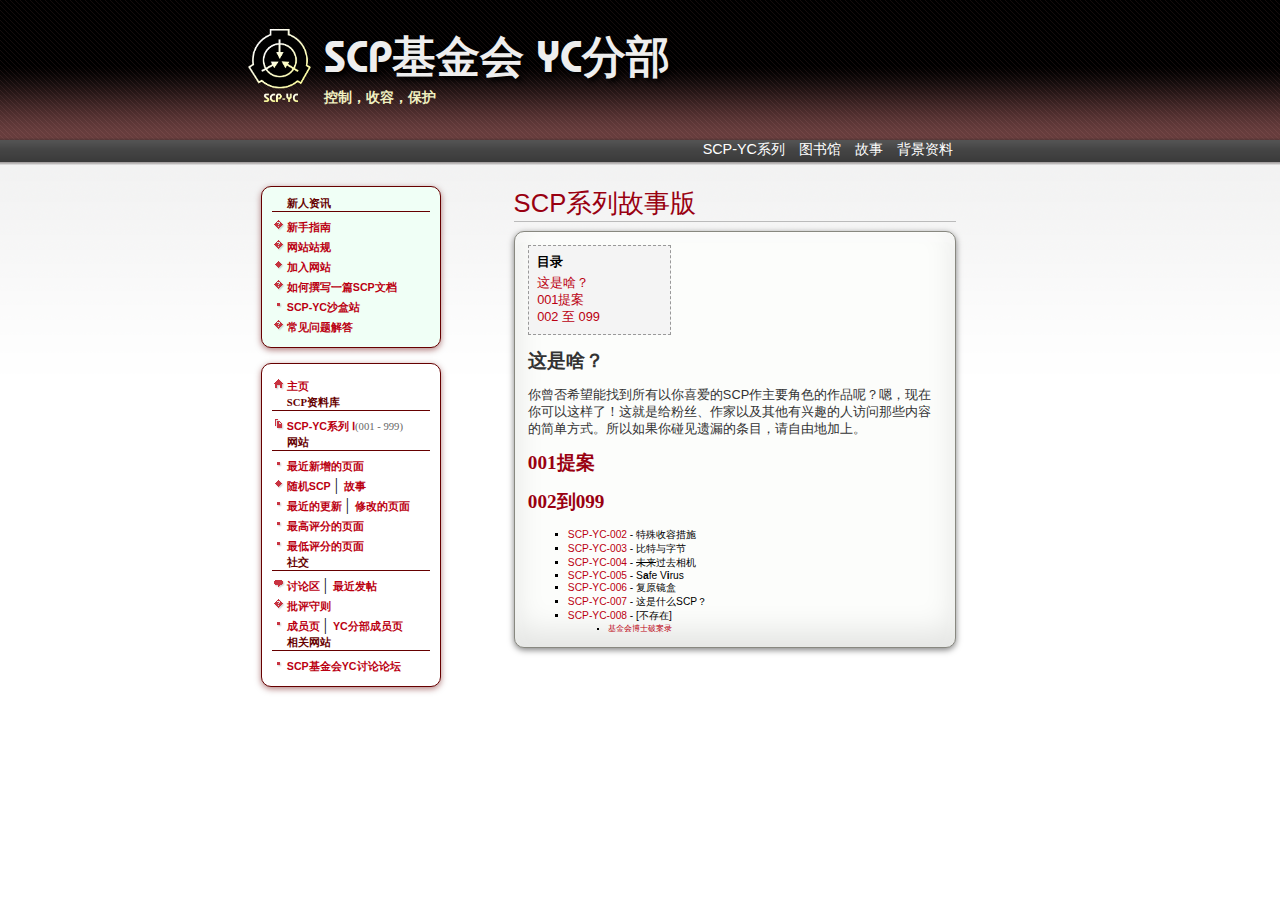
<file: tales/series-1.html>
<!DOCTYPE html>
<html lang="en">
<head>
    <meta charset="UTF-8">
    <meta name="viewport" content="width=device-width, initial-scale=1.0">
    <title>SCP-YC系列故事版 - SCP基金会 YC分部</title>
    <script src="../js/includes.js"></script>
    <style>
        .content-panel blockquote * {
            display: block;
        }
        .content-panel blockquote {
            width: 30%;
            margin-left: 0;
            padding: 2%;
        }
        .content-panel blockquote strong {
            margin-bottom: 3%;
        }
    </style>
</head>
<body>
    <div id="main-content">
        <div id="page-title">SCP系列故事版</div>
        <div id="page-content">
            <div class="content-panel">
                <blockquote>
                    <strong>目录</strong>
                    <a href="#info">这是啥？</a>
                    <a href="#001">001提案</a>
                    <a href="#002">002 至 099</a>
                </blockquote>
                <h1 name="info" style="color: #333">这是啥？</h1>
                <p>你曾否希望能找到所有以你喜爱的SCP作主要角色的作品呢？嗯，现在你可以这样了！这就是给粉丝、作家以及其他有兴趣的人访问那些内容的简单方式。所以如果你碰见遗漏的条目，请自由地加上。</p>
                <h1 name="001">001提案</h1>
                <h1 name="002">002到099</h1>
                <ul>
                    <li><a href="https://scp-yc.github.io/scp-yc/scp-yc-002.html">SCP-YC-002</a> - 特殊收容措施</li>
                    <li><a href="https://scp-yc.github.io/scp-yc/scp-yc-003.html">SCP-YC-003</a> - 比特与字节</li>
                    <li><a href="https://scp-yc.github.io/scp-yc/scp-yc-004.html">SCP-YC-004</a> - <del>未来</del>过去相机</li>
                    <li><a href="https://scp-yc.github.io/scp-yc/scp-yc-005.html">SCP-YC-005</a> - S<b>a</b>fe V<b>i</b>rus</li>
                    <li><a href="https://scp-yc.github.io/scp-yc/scp-yc-006.html">SCP-YC-006</a> - 复原镜盒</li>
                    <li><a href="https://scp-yc.github.io/scp-yc/scp-yc-007.html">SCP-YC-007</a> - 这是什么SCP？</li>
                    <li><a href="https://scp-yc.github.io/scp-yc/scp-yc-008.html">SCP-YC-008</a> - [不存在]
                        <ul>
                            <li><a href="foundation-criminal-case-logs.html">基金会博士破案录</a></li>
                        </ul>
                    </li>
                </ul>
            </div>
        </div>
    </div>
</body>
</html>
</file>
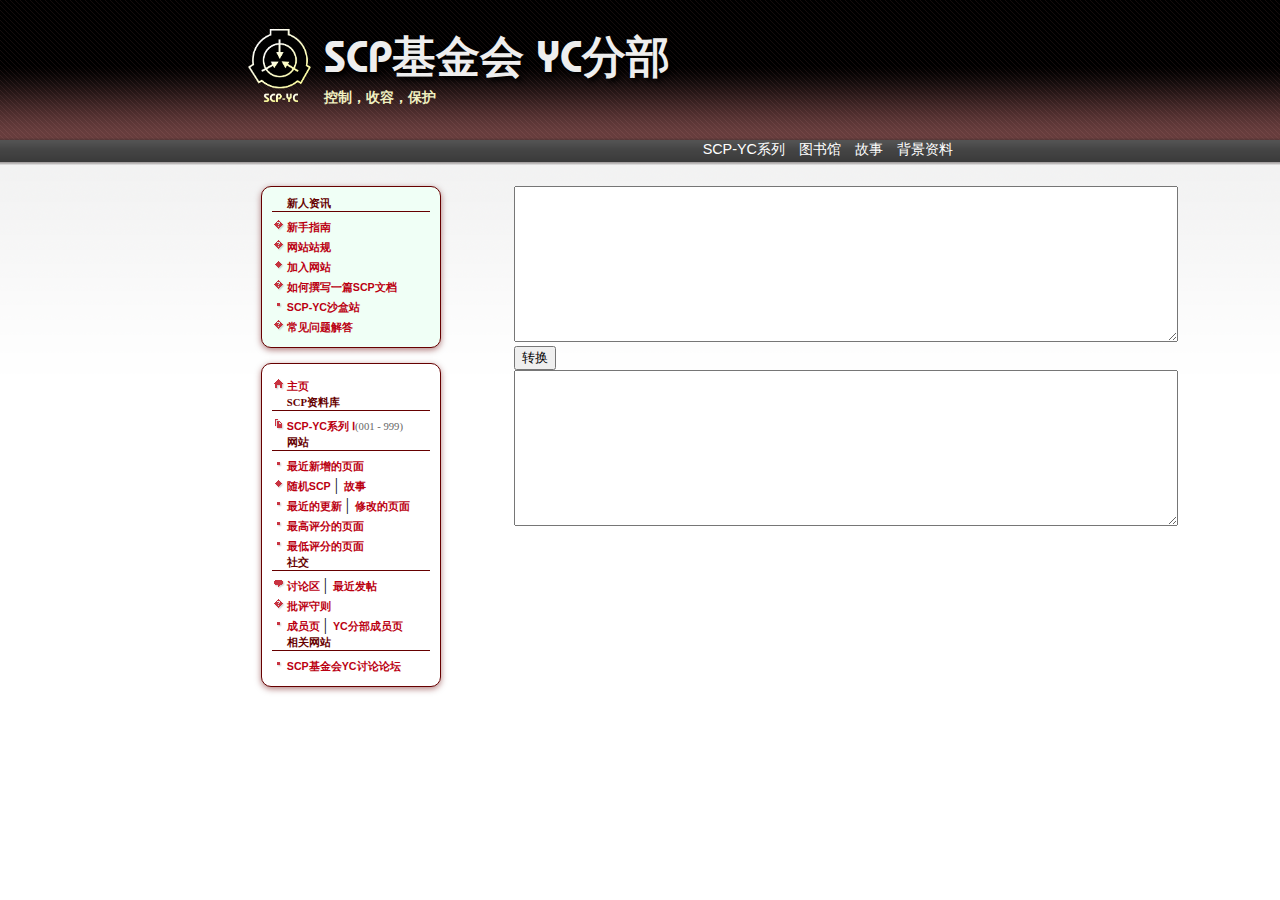
<file: tools/convert.html>
<!DOCTYPE html>
<html lang="en">
<head>
    <meta charset="UTF-8">
    <meta name="viewport" content="width=device-width, initial-scale=1.0">
    <title>SCP Wiki 转 HTML</title>
    <link rel="shortcut icon" href="../images/favicon.ico">
    <link rel="stylesheet" href="../styles/wiki-assets.css">
    <script src="../js/header.js" async></script>
    <script src="../js/sidebar.js" async></script>
    <script src="../js/random-page.js" async></script>
    <script src="../js/convert.js"></script>
    <script src="../js/window-onload.js" async></script>
    <script>
        function randomSCP() {
            window.location.href = '../scp-yc/scp-yc-' + addZero(Math.ceil(Math.random() * page_num)).toString() + '.html';
        }
    </script>
</head>
<body>
    <div id="main-content">
        <textarea id="input" cols="80" rows="10"></textarea>
        <button onclick="startConvert()">转换</button>
        <textarea id="output" cols="80" rows="10"></textarea>
    </div>
</body>
</html>
</file>
<file: styles/wiki-assets.css>
/* 字体设置 */
@font-face {
    font-family: "Bauhaus LT Demi";
    src: url("../fonts/BauhausLTDemi.woff") format("woff");
}

/* 背景设置 */
body {
    background-image: url("../images/body_bg.png");
    background-repeat: repeat-x;
}

/* 顶栏设置 */
header {
    background-image: url("../images/logo.png");
    background-repeat: no-repeat;
    background-position-x: 20%;
    background-position-y: 20%;
    background-size: 5%;
    height: 140px;
    padding-top: 2%;
    padding-bottom: 1%;
}
header #title {
    color: #eee;
    font-family: "Bauhaus LT Demi", Simhei;
    font-size: 44px;
    text-shadow: 3px 3px 5px black;
    margin-left: 25%;
}
header a {
    text-decoration: none;
}
header h1 {
    margin-top: -5px;
}
header h2 {
    color: #f0f0c0;
    font-family: "Trebuchet MS";
    font-size: 14px;
    margin-left: 25%;
    margin-top: -20px;
}

/* 弹出式菜单设置 */
#popup-menu {
    position: absolute;
    top: 140px;
    right: 25%;
}
.popup-group {
    position: relative;
    float: right;
    font-size: 90%;
    font-family: verdana, arial;
}
.popup-button {
    background-color: transparent;
    color: white;
    height: 21px;
    overflow: hidden;
    text-align: center;
    padding-left: 7px;
    padding-right: 7px;
    cursor: pointer;
}
.popup-item {
    position: absolute;
    left: 0;
    min-width: 160px;
    border: solid 1px #666;
    box-shadow: 0 2px 6px rgba(0, 0, 0, 0.5);
    border-top: 0;
}
.popup-item a {
    display: block;
    border-bottom: solid 1px rgba(0, 0, 0, 0.1);
    padding-top: 1px;
    padding-bottom: 1px;
}
.popup-group:hover .popup-button {
    background-color: #eee;
    color: #a01;
    height: auto;
    border-left: solid 1px #404040;
}
.popup-group .popup-item {
    display: none;
}
.popup-group:hover .popup-item {
    display: block;
    background-color: #eee;
    border-width: 0px 1px 1px 1px;
}
.popup-group:hover .popup-item a {
    color: #a01;
}
.popup-group:hover .popup-button:hover {
    background-color: white;
}
.popup-group:hover .popup-item a:hover {
    background-color: white;
}

/* sidebar设置 */
#sidebar {
    float: left;
    margin-left: 20%;
    width: 12.5%;
}
.side-block {
    background: white;
    border: 1px solid #660000;
    border-radius: 10px;
    padding: 10px;
    box-shadow: 0 2px 6px rgba(102, 0, 0, 0.5);
    margin-bottom: 15px;
    width: 100%;
}
.side-block .side-head {
    color: #600;
    border-bottom: 1px solid #600;
    font-size: 8pt;
    font-weight: bold;
    padding-left: 15px;
    margin-bottom: 5px;
}
.side-block .side-item {
    margin: 2px 0;
}
.side-block a {
    color: #b01;
    font-size: 8pt;
    font-weight: bold;
    font-family: verdana, arial;
    text-decoration: none;
    margin-left: 2px;
}
.side-block a:hover {
    text-decoration: underline;
}
.side-block a:visited {
    color: #824;
}
.subtext {
    color: #666;
    font-size: 8pt;
}
#begin-news {
    background-color: #f0fff6;
}

/* main-content设置 */
#main-content {
    margin-left: 40%;
    margin-right: 25%;
    margin-bottom: 15%;
}
hr {
    color: #ddd;
    margin: 1em 2em;
    margin-block-start: 0.5em;
    margin-block-end: 0.5em;
    margin-inline-start: auto;
    margin-inline-end: auto;
}

/* wiki文章设置 */
#main-content #page-title {
    border-bottom: 1px solid #bbb;
    font-family: verdana, arial;
    font-size: 1.6em;
    color: #901;
}
#main-content #page-content {
    font-family: verdana, arial;
}
#main-content #page-content .content-panel h1 {
    color: #901;
    font-size: 1.5em;
    font-weight: bold;
    font-family: "Trebuchet MS";
}
.content-panel {
    border: 1px solid #888880;
    border-radius: 10px;
    box-shadow: 0 2px 6px rgba(0,0,0,0.5), 
        inset 0 1px rgba(255,255,255,0.3), 
        inset 0 10px rgba(255,255,255,0.2), 
        inset 0 10px 20px rgba(255,255,255,0.25), 
        inset 0 -15px 30px rgba(0,0,0,0.1);
    background-color: #fcfdfb;
    margin: 2% 0 3%;
    padding: 0 3%;
}
.content-panel a {
    color: #b01;
    text-decoration: none;
}
.content-panel a:hover {
    text-decoration: underline;
}
.content-panel a:visited {
    color: #824;
}
.content-panel ul {
    list-style: square;
}
.content-panel ul li {
    font-size: 0.8em;
}
.content-panel ul li a {
    color: #b01;
    text-decoration: none;
}
.content-panel ul li a:hover {
    text-decoration: underline;
}
.content-panel ul li a:visited {
    color: #824;
}
blockquote {
    border: 1px dashed #999;
    padding: 0 1em;
    background-color: #f4f4f4;
}
#page-content {
    font-size: 0.8em;
}
#page-content > h1 {
    color: #901;
    font-size: 3.8em;
    font-weight: bold;
    font-family: "Trebuchet MS";
    text-align: center;
    margin: 0 0 0.6em;
}
#page-content > h2 {
    color: #333;
    font-weight: normal;
    text-align: center;
    margin: 0.5em 0 0.4em;
}
#page-content p {
    color: #333;
}
#page-content ul {
    list-style: square;
}
#page-content sup {
    color: #b01;
    font-family: verdana, arial;
}
#page-content sup:hover {
    text-decoration: underline;
    cursor: pointer;
}
#page-content ol {
    list-style-type: none;
    counter-reset: li;
}
#page-content ol li {
    counter-increment: li;
}
#page-content ol li::before {
    content: counter(li);
    color: #b01;
    display: inline-block;
    width: 1.6em;
    margin-left: -2.0em;
    margin-right: 0.4em;
    text-align: right;
}
#page-content .sup-tip {
    display: inline-block;
    position: relative;
}
#page-content .sup-tip .tip {
    visibility: hidden;
    width: 600px;
    background-color: white;
    border: 1px solid black;
    position: absolute;
    z-index: 1;
    bottom: 100%;
    left: 50%;
    margin-left: -300px;
}
#page-content .sup-tip:hover .tip {
    visibility: visible;
}
/* 折叠内容设置 */
.folder .check {
    position: absolute;
    clip: rect(0 0 0 0);
}
.fold-info,
.unfold-info {
    color: #b01;
	cursor: pointer;
}
.fold-info:hover,
.unfold-info:hover {
    text-decoration: underline;
}
.folder .fold-info {
    display: inline-block;
}
.unfold-info {
    display: none;
}
.folder .check:checked ~ .fold-info {
    display: none;
}
.folder .check:checked ~ .unfold-info {
    display: inline-block;
}
.folder .fold-element {
    height: 0;
    overflow: hidden;
    opacity: 0;
    transition: opacity 0.3s;
}
.folder .check:checked ~ .fold-element {
    height: auto;
    opacity: 1;
}

/* wiki-walk设置 */
.wiki-walk {
    text-align: center;
    font-size: 0.6em;
    font-weight: bold;
    font-family: verdana, arial;
}
#main-content a {
    color: #b01;
    text-decoration: none;
}
#main-content a:hover {
    text-decoration: underline;
}
#main-content a:visited {
    color: #824;
}

/* content-toc设置 */
#content-toc {
    background-color: #fff;
    border: 1px solid #ccc;
    border-radius: 10px;
    margin: 20px 0 5px 5px;
    white-space: nowrap;
    box-shadow: inset 1px 2px 6px rgba(0,0,0,0.15);
    float: right;
    padding: 10px 15px;
}
#content-toc * {
    display: block;
}

/* 移动端适配 */
/* Mobile View */
#open-menu {
    display: none;
}
@media (max-width: 769px) {
#open-menu {
    display: block;
}
#close-menu {
    display: none;
}
#open-menu a {
    background-color: #fff;
    color: #888;
    text-decoration: none;
    font-size: 30px;
    position: fixed;
    top: 0.5em;
    left: 0.5em;
    width: 30px;
    height: 30px;
    line-height: 0.9em;
    text-align: center;
    border: 0.2em solid #888;
    border-radius: 3em;
    font-family: 'Nanum Gothic', san-serif;
    font-weight: 700;
}
#sidebar {
    background-color: #b88686;
    width: 60%;
    min-height: 100%;
    height: 100%;
    overflow-y: auto;
    position: fixed;
    left: -85%;
    top: 0;
    padding-left: 3%;
    padding-top: 3%;
    transition: 0.5s;
    z-index: 2;
}
#sidebar .side-block {
    width: 85%;
}
#sidebar:target {
    left: -20%;
}
#close-menu {
    position: fixed;
    width: 100%;
    height: 100%;
    top: 0;
    left: 0;
    background-color: rgba(0, 0, 0, 0.3);
}
#sidebar:target #close-menu {
    display: block;
    z-index: -1;
}
header {
    background-size: 15%;
    background-position-x: 10%;
    background-position-y: 5%;
    margin-top: 11%;
}
header #title {
    font-size: 100%;
}
#main-content {
    position: absolute;
    left: 4%;
    width: 92%;
    margin-left: 0;
}
#popup-menu {
    z-index: 2;
}
#main-content {
    z-index: -1;
}
}
</file>
